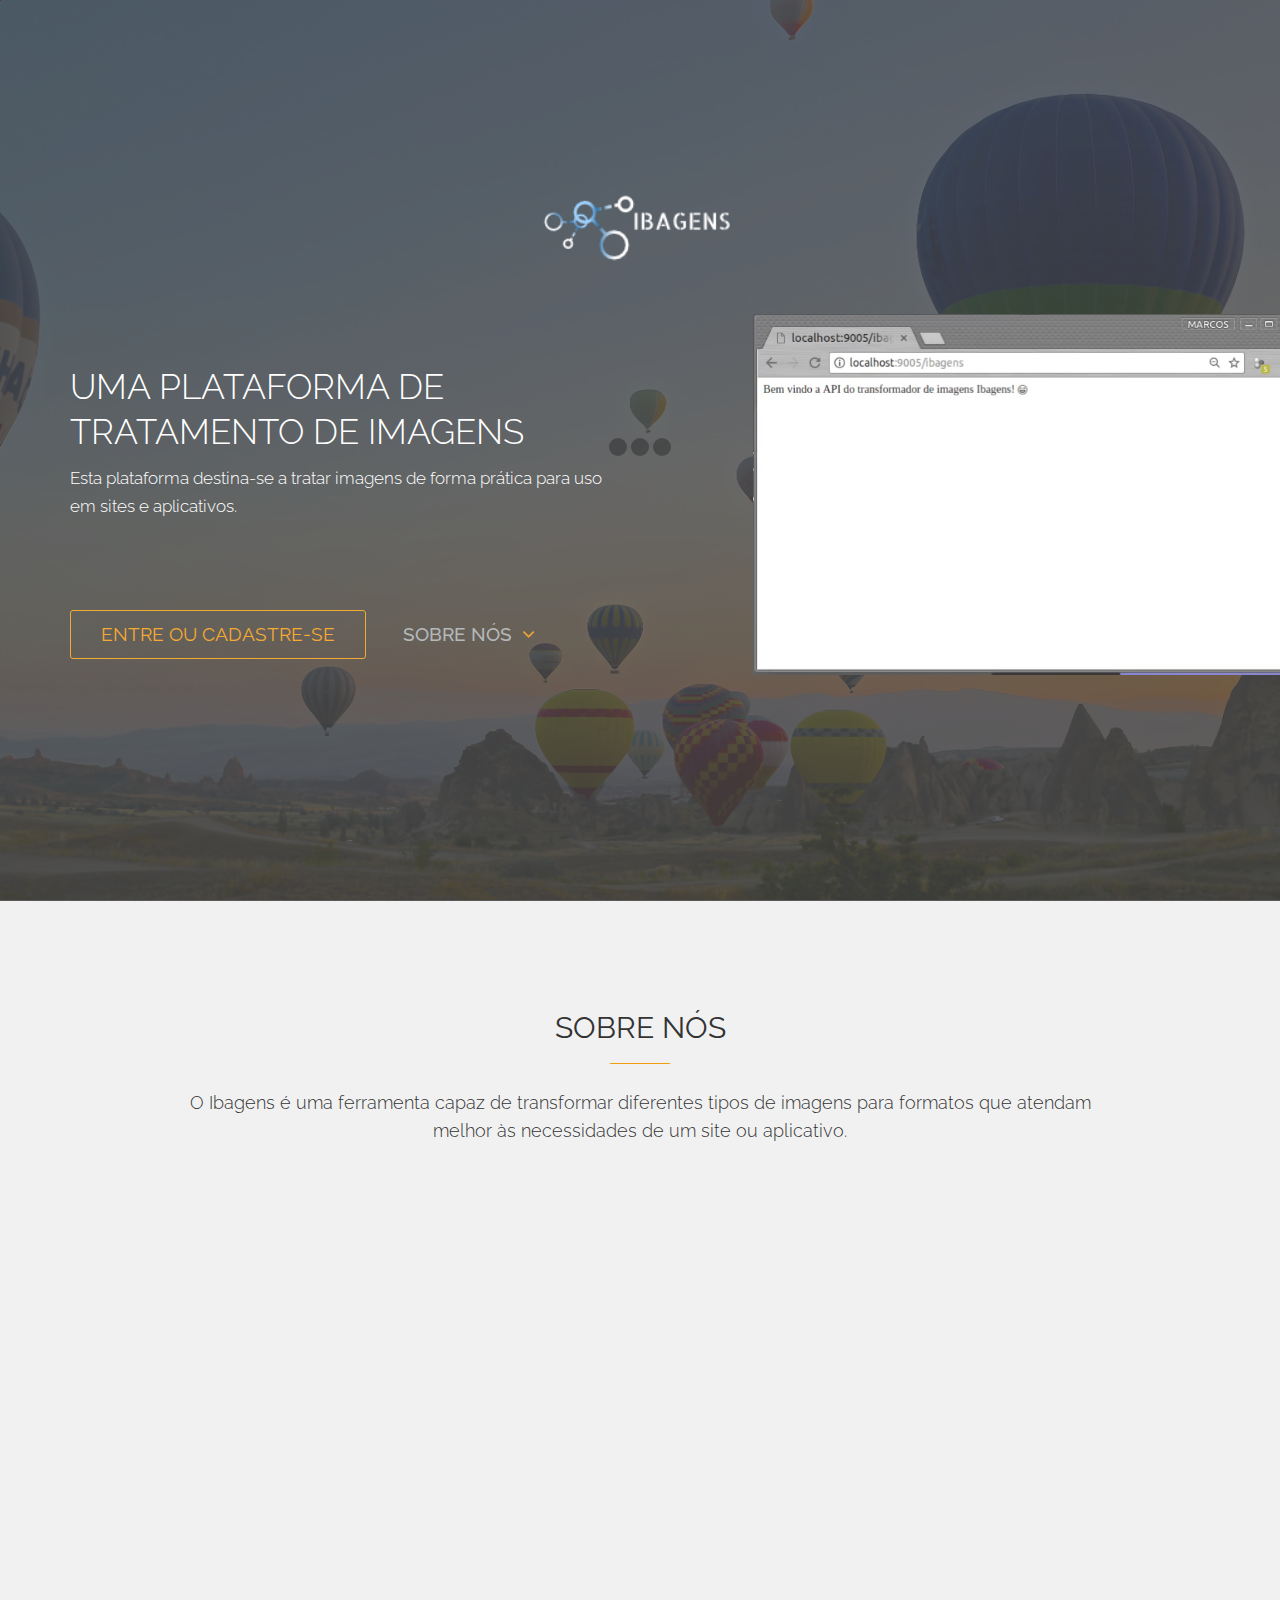
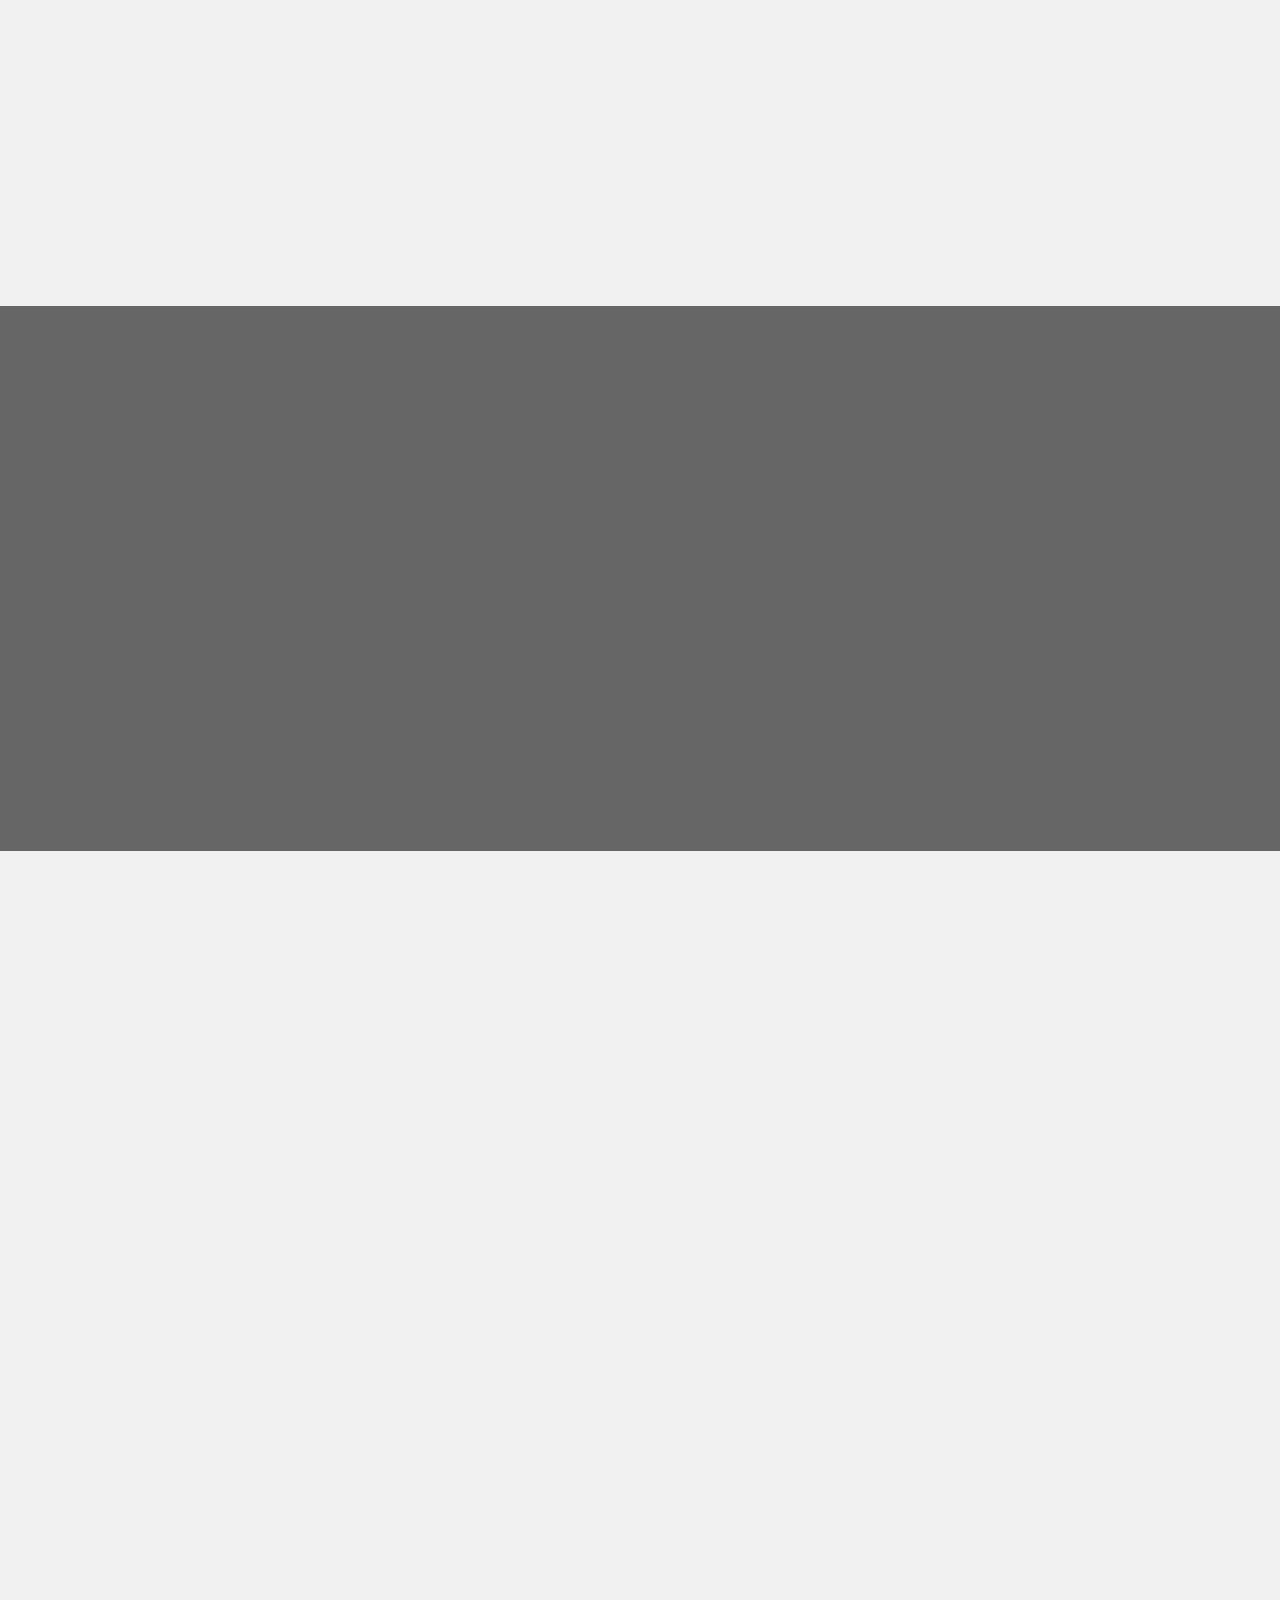
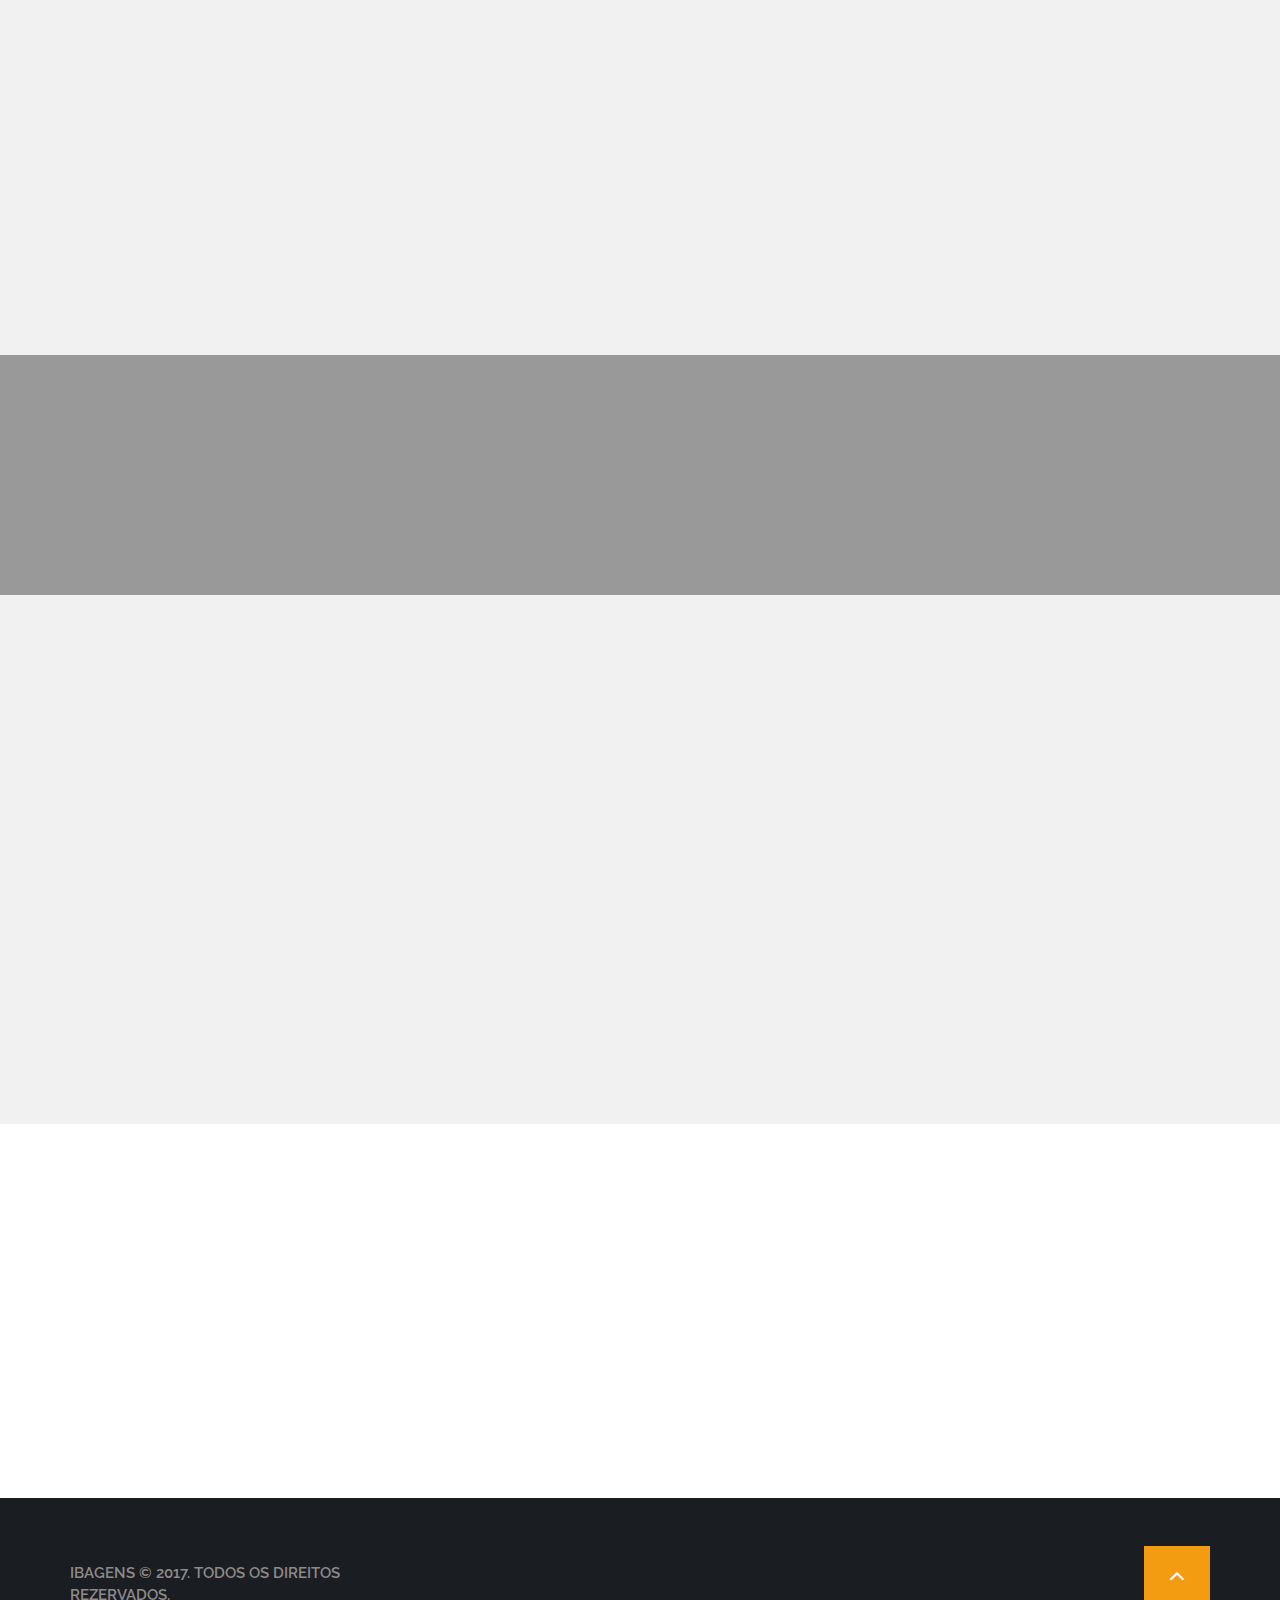
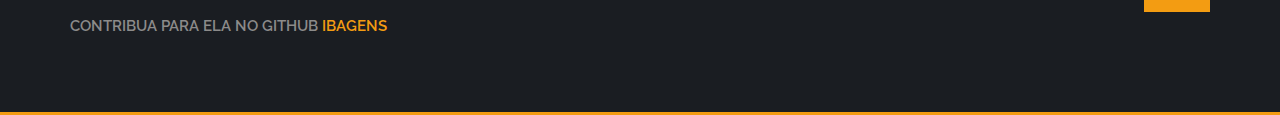
<file: index.html>
<!DOCTYPE html>
<html lang="en">
<!--
	Bent - Bootstrap Landing Page Template by Dcrazed
	Site: https://dcrazed.com/bent-app-landing-page-template/
	Free for personal and commercial use under GNU GPL 3.0 license.
-->

<head>
    <meta charset="utf-8">
    <meta http-equiv="X-UA-Compatible" content="IE=edge">
    <meta name="viewport" content="width=device-width, initial-scale=1">
    <title>Ibagens - Deixe seu site mais leve</title>
    <!-- Google Font -->
    <link href='https://fonts.googleapis.com/css?family=Raleway:500,600,700,800,900,400,300' rel='stylesheet' type='text/css'>

    <link href='https://fonts.googleapis.com/css?family=Source+Sans+Pro:300,400,600,700,900,300italic,400italic' rel='stylesheet' type='text/css'>
    <!-- Bootstrap -->
    <link href="css/bootstrap.min.css" rel="stylesheet">

    <!-- Owl Carousel Assets -->
    <link href="css/owl.carousel.css" rel="stylesheet">
    <link href="css/owl.theme.css" rel="stylesheet">


    <!-- Pixeden Icon Font -->
    <link rel="stylesheet" href="css/Pe-icon-7-stroke.css">

    <!-- Font Awesome -->
    <link href="css/font-awesome.min.css" rel="stylesheet">


    <!-- PrettyPhoto -->
    <link href="css/prettyPhoto.css" rel="stylesheet">
    
    <!-- Favicon -->
    <link rel="shortcut icon" type="image/x-icon" href="favicon.ico" />

    <!-- Style -->
    <link href="css/style.css" rel="stylesheet">

    <link href="css/animate.css" rel="stylesheet">
    <!-- Responsive CSS -->
    <link href="css/responsive.css" rel="stylesheet">
    <!-- HTML5 Shim and Respond.js IE8 support of HTML5 elements and media queries -->
    <!-- WARNING: Respond.js doesn't work if you view the page via file:// -->
    <!--[if lt IE 9]>
	  <script src="https://oss.maxcdn.com/libs/html5shiv/3.7.0/html5shiv.js"></script>
	  <script src="https://oss.maxcdn.com/libs/respond.js/1.4.2/respond.min.js"></script>
	<![endif]-->
</head>

<body ng-app="ibagens" ng-controller="ibagensCtrl" >
    <!-- PRELOADER -->
    <div class="spn_hol">
        <div class="spinner">
            <div class="bounce1"></div>
            <div class="bounce2"></div>
            <div class="bounce3"></div>
        </div>
    </div>

 <!-- END PRELOADER -->

 <!-- =========================
     START ABOUT US SECTION
============================== -->
    <section class="header parallax home-parallax page" id="HOME">
        <h2></h2>
        <div class="section_overlay">
            <nav class="navbar navbar-default navbar-fixed-top" role="navigation">
                <div class="container">
                    <!-- Brand and toggle get grouped for better mobile display -->
                    <div class="navbar-header">
                        <button type="button" class="navbar-toggle collapsed" data-toggle="collapse" data-target="#bs-example-navbar-collapse-1">
                            <span class="sr-only">Toggle navigation</span>
                            <span class="icon-bar"></span>
                            <span class="icon-bar"></span>
                            <span class="icon-bar"></span>
                        </button>
                        <a class="navbar-brand" href="#">
                            <img src="images/a190ba94-7ea6-4766-b2cf-e29d115becac.png" alt="Logo">
                        </a>
                    </div>
                    <!-- Collect the nav links, forms, and other content for toggling -->
                    <div class="collapse navbar-collapse" id="bs-example-navbar-collapse-1">
                        <ul class="nav navbar-nav navbar-right">
                            <!-- NAV -->
                            <li><a href="#HOME">INICIO</a> </li>
                            <li><a href="#ABOUT">SOBRE</a> </li>
                            <li><a href="#FEATURES">FUNÇÕES</a></li>
                            <!--<li><a href="#SCREENS">DEMONSTRAÇÕES</a> </li>-->
                            <!--<li><a href="#DOWNLOAD">DOWNLOAD </a> </li>-->
                            <li><a href="#CONTACT"> CADASTRE-SE </a> </li>
                            <li><a data-toggle="modal" data-target="#login-modal" > ENTRAR </a> </li>
                        </ul>
                    </div>
                    <!-- /.navbar-collapse -->
                </div>
                <!-- /.container- -->
            </nav>

            <div class="container home-container">
                <div class="row">
                    <div class="col-md-12">
                        <div class="logo text-center">
                                <!-- LOGO -->
                            <img width="250" src="images/a190ba94-7ea6-4766-b2cf-e29d115becac.png" alt="">
                        </div>
                    </div>
                </div>
                <div class="row">
                    <div class="col-md-6 col-sm-6">
                        <div class="home_text">
                            <!-- TITLE AND DESC -->
                            <h1>Uma plataforma de tratamento de imagens</h1>
                            <p>
                                Esta plataforma destina-se a tratar imagens de forma prática para uso em sites e aplicativos.
                            </p>
                            <div class="download-btn">
                                <a class="btn home-btn wow fadeInLeft" href="#CONTACT">Entre ou cadastre-se</a>
                                <a class="tuor btn wow fadeInRight" href="#ABOUT">Sobre nós <i class="fa fa-angle-down"></i></a>
                            </div>
                        </div>
                    </div>
                    <div class="col-md-4 col-md-offset-1 col-sm-4">
                        <div class="home-iphone">
                            <video id="video" width="550" loop src="video/video.mp4">
                        </div>
                    </div>
                </div>
            </div>
        </div>
    </section>

    <!-- END HEADER SECTION -->

    <!-- =========================
         START ABOUT US SECTION
         ============================== -->

    <section class="about page" id="ABOUT">
        <div class="container">
            <div class="row">
                <div class="col-md-10 col-md-offset-1">
                    <!-- ABOUT US SECTION TITLE-->
                    <div class="section_title">
                        <h2>Sobre nós</h2>
                        <p>
                            O Ibagens é uma ferramenta capaz de transformar diferentes tipos de imagens para formatos que atendam melhor às necessidades de um site ou aplicativo.                        </p>
                    </div>
                </div>

            </div>
        </div>
        <div class="inner_about_area">
            <div class="container">
                <div class="row">
                    <div class="col-md-6">
                        <div class="about_phone wow fadeInLeft" data-wow-duration="1s" data-wow-delay=".5s">
                        <!-- PHONE -->
                            <img src="images/ideias.png" alt="">
                        </div>
                    </div>
                    <div class="col-md-6  wow fadeInRight" data-wow-duration="1s" data-wow-delay=".5s">
                        <!-- TITLE -->
                        <div class="inner_about_title">
                            <h2>O que podemos fazer <br> para sua aplicação</h2>
                            <p>.</p>
                        </div>
                        <div class="inner_about_desc">

                            <!-- SINGLE DESC -->
                            <div class="single_about_area fadeInUp wow" data-wow-duration=".5s" data-wow-delay="1s">
                                <!-- ICON -->
                                <div><i class="pe-7s-upload"></i></div>
                                <!-- HEADING DESCRIPTION -->
                                <h3>UPLOAD DE IMAGENS</h3>
                                <p>Carregue imagens de segurança ou qualquer outro arquivo, em qualquer escala de qualquer fonte. API para upload rápido diretamente dos navegadores de seus usuários ou aplicativos para dispositivos móveis.</p>
                            </div>
                            <!-- END SINGLE DESC -->


                            <!-- SINGLE DESC -->
                            <div class="single_about_area fadeInUp wow" data-wow-duration=".5s" data-wow-delay="1.5s">
                                <!-- ICON -->
                                <div><i class="pe-7s-tools"></i></div>
                                <!-- HEADING DESCRIPTION -->
                                <h3>MANIPULAÇÃO DE IMAGEM</h3>
                                <p>Manipule suas imagens dinamicamente para se adequar a qualquer design gráfico. Aplica efeitos, redimensionamento, corte, detecção de rosto, marcas d'água e toneladas de recursos de processamento de imagem.</p>
                            </div>
                            <!-- END SINGLE DESC -->



                            <!-- SINGLE DESC -->
                            <div class="single_about_area fadeInUp wow" data-wow-duration=".5s" data-wow-delay="2s">
                                <!-- ICON -->
                                <div><i class="pe-7s-photo-gallery"></i></div>
                                <!-- HEADING DESCRIPTION -->
                                <h3>ARMAZENAMENTO NA NÚVEM</h3>
                                <p>Armazene tantas imagens quanto necessário. Nosso serviço de hospedagem de imagens armazena imagens de forma privada e segura.</p>
                            </div>
                            <!-- END SINGLE DESC -->

                        </div>
                    </div>
                </div>
            </div>
        </div>

        <!--<div class="video_area">-->
            <!--<div class="container">-->
                <!--<div class="row">-->
                    <!--<div class="col-md-6 wow fadeInLeftBig">-->
                    <!--&lt;!&ndash; VIDEO LEFT TITLE &ndash;&gt;-->
                        <!--<div class="video_title">-->
                            <!--<h2>Best App <br>in the market</h2>-->
                            <!--<p>Lorem ipsum dolor sit amet, consectetur adipisicing elit, sed do eiusmod tempor incididunt ut labore et dolore magna aliqua. Ut enim ad minim veniam, quis nostrud exercitation ullamco laboris nisi ut aliquip</p>-->
                        <!--</div>-->
                        <!--<div class="video-button">-->
                            <!--&lt;!&ndash; BUTTON &ndash;&gt;-->
                            <!--<a class="btn btn-primary btn-video" href="#FEATURES" role="button">Features</a>-->
                        <!--</div>-->
                    <!--</div>-->
                    <!--<div class="col-md-6 wow fadeInRightBig">-->
                         <!--&lt;!&ndash; VIDEO &ndash;&gt;-->
                        <!--<div class="video">-->
                            <!--<iframe src="https://player.vimeo.com/video/88209254?title=0&amp;byline=0&amp;portrait=0&amp;color=cc0000" width="560" height="315"></iframe>-->
                        <!--</div>-->
                    <!--</div>-->
                <!--</div>-->
            <!--</div>-->
        <!--</div>-->
    </section>
    <!-- End About Us -->




 <!-- =========================
     START TESTIMONIAL SECTION
============================== -->

    <section id="TESTIMONIAL" class="testimonial parallax">
        <div class="section_overlay">
            <div class="container">
                <div class="row">
                    <div class="col-md-12 wow bounceInDown">
                        <div id="carousel-example-caption-testimonial" class="carousel slide" data-ride="carousel">
                            <!-- Indicators -->
                            <!--<ol class="carousel-indicators">-->
                                <!--<li data-target="#carousel-example-caption-testimonial" data-slide-to="0" class="active"></li>-->
                                <!--&lt;!&ndash;<li data-target="#carousel-example-caption-testimonial" data-slide-to="1"></li>&ndash;&gt;-->
                                <!--&lt;!&ndash;<li data-target="#carousel-example-caption-testimonial" data-slide-to="2"></li>&ndash;&gt;-->
                            <!--</ol>-->

                            <!-- Wrapper for slides -->
                            <div class="carousel-inner">
                                <div class="item active">
                                    <div class="container">
                                        <div class="row">
                                            <div class="col-md-12 text-center">
                                                <!-- IMAGE -->
                                                <img width="130" src="images/marcos_n.jpg" alt="">
                                                <div class="testimonial_caption">
                                                   <!-- DESCRIPTION -->  
                                                    <h2>Marcos Soares</h2>
                                                    <h4><span>Desenvolvedor Web - </span> <a onclick="window.open('http://teewa.com.br')" >Teewa</a></h4>
                                                    <p>“Não deixe pra amanhã o que você deveria ter feito semana passada.”</p>
                                                </div>
                                            </div>
                                        </div>
                                    </div>
                                </div>
                            </div>
                        </div>
                    </div>
                </div>
            </div>
        </div>
    </section>



    <!-- END TESTIMONIAL SECTION -->



<!-- =========================
     START FEATURES
============================== -->
    <section id="FEATURES" class="features page">
        <div class="container">
            <div class="row">
                <div class="col-md-10 col-md-offset-1">
                    <!-- FEATURES SECTION TITLE -->
                    <div class="section_title wow fadeIn" data-wow-duration="1s">
                        <h2>Funções</h2>
                        <p> Veja algumas das funções oferecidas pela API.</p>
                    </div>
                    <!-- END FEATURES SECTION TITLE -->
                </div>
            </div>
        </div>

        <div class="feature_inner">
            <div class="container">
                <div class="row">
                    <div class="col-md-4 right_no_padding wow fadeInLeft" data-wow-duration="1s">
                        <!-- FEATURE -->

                        <div class="left_single_feature">
                            <!-- ICON -->
                            <div><span class="pe-7s-like"></span></div>

                            <!-- FEATURE HEADING AND DESCRIPTION -->
                            <h3>Redimensionamento<span>/</span></h3>
                            <p>Altera o tamanho da imagem de forma que os pixels da imagem original sejam modificados para ficar dentro das novas limitações solicitadas, isso quebra os a os aspectos originais da imagem.</p>
                        </div>

                        <!-- END SINGLE FEATURE -->


                        <!-- FEATURE -->
                        <div class="left_single_feature">
                            <!-- ICON -->
                            <div><span class="pe-7s-science"></span></div>

                            <!-- FEATURE HEADING AND DESCRIPTION -->
                            <h3>Recorte<span>/</span></h3>
                            <p>Realizar corte nas dimensões especificadas, a partir do centro é possível obter apenas a região correspondente às dimensões passadas.</p>
                        </div>
                        <!-- END SINGLE FEATURE -->


                        <!-- FEATURE -->
                        <div class="left_single_feature">
                            <!-- ICON -->
                            <div><span class="pe-7s-look"></span></div>

                            <!-- FEATURE HEADING AND DESCRIPTION -->
                            <h3>Circular<span>/</span></h3>
                            <p>Retorna uma versão circular da imagem requisitada.</p>
                        </div>
                        <!-- END SINGLE FEATURE -->

                    </div>
                    <div class="col-md-4">
                        <div class="feature_iphone">
                            <!-- FEATURE PHONE IMAGE -->
                            <img class="wow bounceIn" data-wow-duration="1s" src="images/iPhone02.png" alt="">
                        </div>
                    </div>
                    <div class="col-md-4 left_no_padding wow fadeInRight" data-wow-duration="1s">

                        <!-- FEATURE -->
                        <div class="right_single_feature">
                            <!-- ICON -->
                            <div><span class="pe-7s-monitor"></span></div>

                            <!-- FEATURE HEADING AND DESCRIPTION -->
                            <h3><span>/</span>Escala de cinza</h3>
                            <p>Aplica um filtro cinza sobre a imagem, isso é feito através do parâmetro gray na requisição. É possível combinar esse filtro com qualquer outra transformação, por exemplo, a partir de um crop.</p>
                        </div>
                        <!-- END SINGLE FEATURE -->


                        <!-- FEATURE -->
                        <div class="right_single_feature">
                            <!-- ICON -->
                            <div><span class="pe-7s-phone"></span></div>

                            <!-- FEATURE HEADING AND DESCRIPTION -->
                            <h3><span>/</span>Borrão</h3>
                            <p>Retorna uma imagem contendo apenas o padrão de cores da imagem original e com a menor tamanho possivel.</p>
                        </div>
                        <!-- END SINGLE FEATURE -->


                        <!-- FEATURE -->
                        <div class="right_single_feature">
                            <!-- ICON -->
                            <div><span class="pe-7s-gleam"></span></div>

                            <!-- FEATURE HEADING AND DESCRIPTION -->
                            <h3><span>/</span>Foto a partir de nome informado</h3>
                            <p>Gera uma imagem default para uso em, por exemplo, perfis de usuários que não cadastram fotos.</p>
                        </div>
                        <!-- END SINGLE FEATURE -->
                    </div>
                </div>
            </div>
        </div>
    </section>
    <!-- END FEATURES SECTION -->



<!--&lt;!&ndash; =========================-->
     <!--START CALL TO ACTION-->
<!--============================== &ndash;&gt;-->
    <!--<div class="call_to_action">-->
        <!--<div class="container">-->
            <!--<div class="row wow fadeInLeftBig" data-wow-duration="1s">-->
                <!--<div class="col-md-9">-->
                    <!--<p>Lorem ipsum dolor sit amet, consectetur adipisicing elit, sed do eiusmod tempor incididunt ut labore et olore magna aliqua. Ut enim ad minim veniam, quis nostrud exercitation ullamco laboris nisi ut aliquip.</p>-->
                <!--</div>-->
                <!--<div class="col-md-3">-->
                    <!--<a class="btn btn-primary btn-action" href="#" role="button">Download Now</a>-->
                <!--</div>-->
            <!--</div>-->
        <!--</div>-->
    <!--</div>-->

    <!--&lt;!&ndash; END CALL TO ACTION &ndash;&gt;-->


<!--&lt;!&ndash; =========================-->
     <!--Start APPS SCREEN SECTION-->
<!--============================== &ndash;&gt;-->
    <!--<section class="apps_screen page" id="SCREENS">-->
            <!--<div class="container">-->
                <!--<div class="row">-->
                    <!--<div class="col-md-10 col-md-offset-1 wow fadeInBig" data-wow-duration="1s">-->
                        <!--&lt;!&ndash; APPS SCREEN TITLE &ndash;&gt;-->
                        <!--<div class="section_title">-->
                            <!--<h2>Screenshots</h2>-->
                            <!--<p>Lorem ipsum dolor sit amet, consectetur adipisicing elit, sed do eiusmod tempor incididunt ut labore et dolore magna aliqua. Ut enim ad minim veniam, quis nostrud exercitation ullamco laboris nisi ut aliquip.</p>                           -->
                        <!--</div>-->
                        <!--&lt;!&ndash; END APPS SCREEN TITLE &ndash;&gt;-->
                    <!--</div>-->
                <!--</div>-->
            <!--</div>-->

        <!--<div class="screen_slider">-->
            <!--<div id="demo" class="wow bounceInRight" data-wow-duration="1s">-->
                <!--<div id="owl-demo" class="owl-carousel">-->

                    <!--&lt;!&ndash; APPS SCREEN IMAGES &ndash;&gt;-->
                    <!--<div class="item">-->
                    <!--<a href="images/iphone04.png" rel="prettyPhoto[pp_gal]"><img src="images/iphone04.png" width="60" height="60" alt="APPS SCREEN" /></a>-->
                    <!--</div>-->
                    <!--<div class="item">-->
                        <!--<a href="images/iphone05.png" rel="prettyPhoto[pp_gal]"><img src="images/iphone05.png" width="60" height="60" alt="APPS SCREEN" /></a>-->
                    <!--</div>-->
                    <!--<div class="item">-->
                        <!--<a href="images/iphone06.png" rel="prettyPhoto[pp_gal]"><img src="images/iphone06.png" width="60" height="60" alt="APPS SCREEN" /></a>-->
                    <!--</div>-->
                    <!--<div class="item">-->
                        <!--<a href="images/iphone07.png" rel="prettyPhoto[pp_gal]"><img src="images/iphone07.png" width="60" height="60" alt="APPS SCREEN" /></a>-->
                    <!--</div>-->
                    <!--<div class="item">-->
                        <!--<a href="images/iphone08.png" rel="prettyPhoto[pp_gal]"><img src="images/iphone08.png" width="60" height="60" alt="APPS SCREEN" /></a>-->
                    <!--</div>-->
                    <!--<div class="item">-->
                        <!--<a href="images/iphone09.png" rel="prettyPhoto[pp_gal]"><img src="images/iphone09.png" width="60" height="60" alt="APPS SCREEN" /></a>-->
                    <!--</div>-->
                <!--</div>-->
            <!--</div>-->
        <!--</div>-->
    <!--</section>-->



    <!--&lt;!&ndash; ENS APPS SCREEN &ndash;&gt;-->





<!-- =========================
     Start FUN FACTS
============================== -->


    <section class="fun_facts parallax">
        <div class="section_overlay">
            <div class="container wow bounceInLeft" data-wow-duration="1s">
                <div class="row text-center">
                    <!--<div class="col-md-3">-->
                        <!--<div class="single_fun_facts">-->
                            <!--<i class="pe-7s-cloud-download"></i>-->
                            <!--<h2><span  class="counter_num">699</span> <span>+</span></h2>-->
                            <!--<p>Downloads</p>-->
                        <!--</div>-->
                    <!--</div>-->
                    <!--<div class="col-md-3">-->
                        <!--<div class="single_fun_facts">-->
                            <!--<i class="pe-7s-look"></i>-->
                            <!--<h2><span  class="counter_num">1999</span> <span>+</span></h2>-->
                            <!--<p>Likes</p>-->
                        <!--</div>-->
                    <!--</div>-->
                    <!--<div class="col-md-3">-->
                        <!--<div class="single_fun_facts">-->
                            <!--<i class="pe-7s-comment"></i>-->
                            <!--<h2><span  class="counter_num">199</span> <span>+</span></h2>-->
                            <!--<p>Feedbacks</p>-->
                        <!--</div>-->
                    <!--</div>-->
                    <!--<div class="col-md-3">-->
                        <!--<div class="single_fun_facts">-->
                            <!--<i class="pe-7s-cup"></i>-->
                            <!--<h2><span  class="counter_num">10</span> <span>+</span></h2>-->
                            <!--<p>Awards</p>-->
                        <!--</div>-->
                    <!--</div>-->
                </div>
            </div>
        </div>
    </section>

    <!--&lt;!&ndash; END FUN FACTS &ndash;&gt;-->




<!--&lt;!&ndash; =========================-->
     <!--START DOWNLOAD NOW -->
<!--============================== &ndash;&gt;-->
    <!--<section class="download page" id="DOWNLOAD">-->
        <!--<div class="container">-->
            <!--<div class="row">-->
                <!--<div class="col-md-10 col-md-offset-1">-->
                    <!--&lt;!&ndash; DOWNLOAD NOW SECTION TITLE &ndash;&gt;-->
                    <!--<div class="section_title">-->
                        <!--<h2>download now</h2>-->
                        <!--<p>Lorem ipsum dolor sit amet, consectetur adipisicing elit, sed do eiusmod tempor incididunt ut labore et dolore magna aliqua. Ut enim ad minim veniam, quis nostrud exercitation ullamco laboris nisi ut aliquip.</p>-->
                    <!--</div>-->
                    <!--&lt;!&ndash;END DOWNLOAD NOW SECTION TITLE &ndash;&gt;-->
                <!--</div>-->
            <!--</div>-->
        <!--</div>-->

        <!--<div class="container">-->
            <!--<div class="row">-->
                <!--<div class="col-md-8 col-md-offset-2">-->
                    <!--<div class="download_screen text-center wow fadeInUp" data-wow-duration="1s">-->
                        <!--<img src="images/download_screen.png" alt="">-->
                    <!--</div>-->
                <!--</div>-->
            <!--</div>-->
        <!--</div>-->

        <!--<div class="available_store">-->
            <!--<div class="container  wow bounceInRight" data-wow-duration="1s">-->
                <!--<div class="col-md-6">-->
                    <!--<div class="available_title">-->
                        <!--<h2>Available on</h2>-->
                        <!--<p>Sed do eiusmod tempor incididunt ut labore et dolore magna aliqua. </p>-->
                    <!--</div>-->
                <!--</div>-->

                <!--&lt;!&ndash; DOWNLOADABLE STORE &ndash;&gt;-->
                <!--<div class="col-md-6">-->
                    <!--<div class="row">-->
                        <!--<a href="">-->
                            <!--<div class="col-md-4 no_padding">-->
                                <!--<div class="single_store">-->
                                    <!--<i class="fa fa-apple"></i>-->
                                    <!--<div class="store_inner">-->
                                        <!--<h2>iOS</h2>-->
                                    <!--</div>-->
                                <!--</div>-->
                            <!--</div>-->
                        <!--</a>-->
                        <!--<div class="col-md-4 no_padding">-->
                            <!--<a href="">-->
                                <!--<div class="single_store">-->
                                    <!--<i class="fa fa-android"></i>-->
                                    <!--<div class="store_inner">-->
                                        <!--<h2>ANDROID</h2>-->
                                    <!--</div>-->
                                <!--</div>-->
                            <!--</a>-->
                        <!--</div>-->
                        <!--<div class="col-md-4 no_padding">-->
                            <!--<a href="">-->
                                <!--<div class="single_store last">-->
                                    <!--<i class="fa fa-windows"></i>-->
                                    <!--<div class="store_inner">-->
                                        <!--<h2>WINDOWS</h2>-->
                                    <!--</div>-->
                                <!--</div>-->
                            <!--</a>-->
                        <!--</div>-->
                    <!--</div>-->
                <!--</div>-->
                <!--&lt;!&ndash; END DOWNLOADABLE STORE &ndash;&gt;-->
            <!--</div>-->
        <!--</div>-->
    <!--</section>-->
    <!--&lt;!&ndash; END DOWNLOAD &ndash;&gt;-->

<!-- =========================
     START CONTCT FORM AREA
============================== -->
    <section class="contact page" id="CONTACT">
        <div class="section_overlay">
            <div class="container">
                <div class="col-md-10 col-md-offset-1 wow bounceIn">
                    <!-- Start Contact Section Title-->
                    <div class="section_title">
                        <h2>Cadastre-se</h2>
                        <p>Comece agora mesmo a utilziar a plataforma, a versão atual é uma versão de testes, por isso se encontra disponível de forma gratuita.</p>
                    </div>
                </div>
            </div>

            <div class="contact_form wow bounceIn">
                <div class="container">
                <!-- CONTACT FORM starts here, Go to contact.php and add your email ID, thats it.-->
                    <div class="row">
                        <div class="col-md-8">
                            <input type="text" class="form-control" ng-model="nome" placeholder="Nome">
                            <input type="email" class="form-control" ng-model="email" placeholder="E-mail">
                            <input type="password" class="form-control" ng-model="senha" placeholder="Senha">
                        </div>

                        <div class="col-md-4" align="center">
                            <button type="button" ng-click="cadastro(nome, email, senha)" class="btn btn-default submit-btn form_submit">Cadastrar-se</button>
                            <br> OU <br>
                            <button data-toggle="modal" data-target="#login-modal" id="login"; class="btn btn-default submit-btn">Entrar</button>
                        </div>
                    </div>
                <!-- END FORM -->
                </div>
            </div>


            <!--<div class="container">-->
                <!--<div class="row">-->
                    <!--<div class="col-md-12 wow bounceInLeft">-->
                        <!--<div class="social_icons">-->
                            <!--<ul>-->
                                <!--<li><a href=""><i class="fa fa-facebook"></i></a>-->
                                <!--</li>-->
                                <!--<li><a href=""><i class="fa fa-twitter"></i></a>-->
                                <!--</li>-->
                                <!--<li><a href=""><i class="fa fa-dribbble"></i></a>-->
                                <!--</li>-->
                                <!--<li><a href=""><i class="fa fa-behance"></i></a>-->
                                <!--</li>-->
                                <!--<li><a href=""><i class="fa fa-youtube-play"></i></a>-->
                                <!--</li>-->
                            <!--</ul>-->
                        <!--</div>-->
                    <!--</div>-->
                <!--</div>-->
            <!--</div>-->
        </div>
    </section>
    <!-- END CONTACT -->
    <div class="modal fade" id="login-modal" role="dialog" aria-labelledby="myModalLabel" aria-hidden="true">
        <div class="modal-dialog">
            <div class="loginmodal-container">
                <h1>Entrar</h1><br>
                <form>
                    <input class="form-control" type="text" ng-model="email2" name="user" placeholder="Username">
                    <input class="form-control" type="password" ng-model="senha2" name="pass" placeholder="Password">
                </form>
                <button ng-click="entrar(email2, senha2)" class="btn btn-default submit-btn" value="Login">Login<button>
            </div>
        </div>
    </div>
<!-- =========================
     Start Subscription Form 
============================== -->



    <section class="subscribe parallax subscribe-parallax" data-stellar-background-ratio="0.6" data-stellar-vertical-offset="20">
        <div class="section_overlay wow lightSpeedIn">
            <div class="container">
                <div class="row">
                    <div class="col-md-10 col-md-offset-1">

                        <!-- Start Subscribe Section Title -->
                        <div class="section_title">
                            <h2>Justificativa</h2>
                            <p>Esta plataforma foi desenvolvida para aplicar a integração dos conhecimentos obtidos no curso de Sitemas de Informação, na Universidade Federal do Amazomas, afim de ser apresentado em uma monográfia.</p>
                        </div>
                        <!-- End Subscribe Section Title -->
                    </div>
                </div>
            </div>

            <!--<div class="container">-->
                <!--<div class="row  wow lightSpeedIn">-->
                    <!--<div class="col-md-6 col-md-offset-3">-->
                        <!--&lt;!&ndash; SUBSCRIPTION SUCCESSFUL OR ERROR MESSAGES &ndash;&gt;-->
                        <!--<div class="subscription-success"></div>-->
                        <!--<div class="subscription-error"></div>-->
                        <!--&lt;!&ndash; Check this topic on how to add email subscription list, http://kb.mailchimp.com/lists/signup-forms/host-your-own-signup-forms &ndash;&gt;-->
                        <!--<form id="mc-form" action="https://designscrazed.us8.list-manage.com/subscribe/post" method="POST" class="subscribe_form">                         -->
                        <!--<input type="hidden" name="u" value="6908378c60c82103f3d7e8f1c">-->
                        <!--<input type="hidden" name="id" value="8c5074025d">-->
                            <!--<div class="form-group">-->
                                <!--&lt;!&ndash; EMAIL INPUT BOX &ndash;&gt;-->
                                <!--<input type="email" autocapitalize="off" autocorrect="off" name="MERGE0" class="required email form-control" id="mce-EMAIL" placeholder="Enter Email Address" value="" >                                 -->
                            <!--</div>-->
                                <!--&lt;!&ndash; SUBSCRIBE BUTTON &ndash;&gt;-->
                            <!--<button type="submit" class="btn btn-default subs-btn">Submit</button>-->
                        <!--</form>-->


                    <!--</div>-->
                <!--</div>-->
            <!--</div>-->
        </div>
    </section>

    <!-- END SUBSCRIPBE FORM -->


<!-- =========================
     FOOTER 
============================== -->

    <section class="copyright">
        <h2></h2>
        <div class="container">
            <div class="row">
                <div class="col-md-6">
                    <div class="copy_right_text">
                    <!-- COPYRIGHT TEXT -->
                        <p>Ibagens &copy; 2017. Todos os direitos rezervados.</p>
                        <p>contribua para ela no github <a href="https://github.com/mrcssoares/ibagens">Ibagens</a></p>
                    </div>
                     
                </div>

                <div class="col-md-6">
                    <div class="scroll_top">
                        <a href="#HOME"><i class="fa fa-angle-up"></i></a>
                    </div>
                </div>
            </div>
        </div>
    </section>
    <!-- END FOOTER -->


<!-- =========================
     SCRIPTS 
============================== -->


    <script src="js/angular/angular.js"></script>
    <script src="js/jquery.min.js"></script>
    <script src="js/bootstrap.min.js"></script>
    <script src="js/owl.carousel.js"></script>
    <script src="js/jquery.fitvids.js"></script>
    <script src="js/smoothscroll.js"></script>
    <script src="js/jquery.parallax-1.1.3.js"></script>
    <script src="js/jquery.prettyPhoto.js"></script>
    <script src="js/jquery.ajaxchimp.min.js"></script>
    <script src="js/jquery.ajaxchimp.langs.js"></script>
    <script src="js/wow.min.js"></script>
    <script src="js/waypoints.min.js"></script>
    <script src="js/jquery.counterup.min.js"></script>
    <script src="js/script.js"></script>
    <script src="js/app.js"></script>


</body>


</html>
</file>
<file: css/Pe-icon-7-stroke.css>
@font-face {
	font-family: 'Pe-icon-7-stroke';
	src:url('../fonts/Pe-icon-7-stroke.eot?d7yf1v');
	src:url('../fonts/Pe-icon-7-stroke.eot?#iefixd7yf1v') format('embedded-opentype'),
		url('../fonts/Pe-icon-7-stroke.woff?d7yf1v') format('woff'),
		url('../fonts/Pe-icon-7-stroke.ttf?d7yf1v') format('truetype'),
		url('../fonts/Pe-icon-7-stroke.svg?d7yf1v#Pe-icon-7-stroke') format('svg');
	font-weight: normal;
	font-style: normal;
}

[class^="pe-7s-"], [class*=" pe-7s-"] {
	font-family: 'Pe-icon-7-stroke';
	speak: none;
	font-style: normal;
	font-weight: normal;
	font-variant: normal;
	text-transform: none;
	line-height: 1;

	/* Better Font Rendering =========== */
	-webkit-font-smoothing: antialiased;
	-moz-osx-font-smoothing: grayscale;
}

.pe-7s-album:before {
	content: "\e6aa";
}
.pe-7s-arc:before {
	content: "\e6ab";
}
.pe-7s-back-2:before {
	content: "\e6ac";
}
.pe-7s-bandaid:before {
	content: "\e6ad";
}
.pe-7s-car:before {
	content: "\e6ae";
}
.pe-7s-diamond:before {
	content: "\e6af";
}
.pe-7s-door-lock:before {
	content: "\e6b0";
}
.pe-7s-eyedropper:before {
	content: "\e6b1";
}
.pe-7s-female:before {
	content: "\e6b2";
}
.pe-7s-gym:before {
	content: "\e6b3";
}
.pe-7s-hammer:before {
	content: "\e6b4";
}
.pe-7s-headphones:before {
	content: "\e6b5";
}
.pe-7s-helm:before {
	content: "\e6b6";
}
.pe-7s-hourglass:before {
	content: "\e6b7";
}
.pe-7s-leaf:before {
	content: "\e6b8";
}
.pe-7s-magic-wand:before {
	content: "\e6b9";
}
.pe-7s-male:before {
	content: "\e6ba";
}
.pe-7s-map-2:before {
	content: "\e6bb";
}
.pe-7s-next-2:before {
	content: "\e6bc";
}
.pe-7s-paint-bucket:before {
	content: "\e6bd";
}
.pe-7s-pendrive:before {
	content: "\e6be";
}
.pe-7s-photo:before {
	content: "\e6bf";
}
.pe-7s-piggy:before {
	content: "\e6c0";
}
.pe-7s-plugin:before {
	content: "\e6c1";
}
.pe-7s-refresh-2:before {
	content: "\e6c2";
}
.pe-7s-rocket:before {
	content: "\e6c3";
}
.pe-7s-settings:before {
	content: "\e6c4";
}
.pe-7s-shield:before {
	content: "\e6c5";
}
.pe-7s-smile:before {
	content: "\e6c6";
}
.pe-7s-usb:before {
	content: "\e6c7";
}
.pe-7s-vector:before {
	content: "\e6c8";
}
.pe-7s-wine:before {
	content: "\e6c9";
}
.pe-7s-cloud-upload:before {
	content: "\e68a";
}
.pe-7s-cash:before {
	content: "\e68c";
}
.pe-7s-close:before {
	content: "\e680";
}
.pe-7s-bluetooth:before {
	content: "\e68d";
}
.pe-7s-cloud-download:before {
	content: "\e68b";
}
.pe-7s-way:before {
	content: "\e68e";
}
.pe-7s-close-circle:before {
	content: "\e681";
}
.pe-7s-id:before {
	content: "\e68f";
}
.pe-7s-angle-up:before {
	content: "\e682";
}
.pe-7s-wristwatch:before {
	content: "\e690";
}
.pe-7s-angle-up-circle:before {
	content: "\e683";
}
.pe-7s-world:before {
	content: "\e691";
}
.pe-7s-angle-right:before {
	content: "\e684";
}
.pe-7s-volume:before {
	content: "\e692";
}
.pe-7s-angle-right-circle:before {
	content: "\e685";
}
.pe-7s-users:before {
	content: "\e693";
}
.pe-7s-angle-left:before {
	content: "\e686";
}
.pe-7s-user-female:before {
	content: "\e694";
}
.pe-7s-angle-left-circle:before {
	content: "\e687";
}
.pe-7s-up-arrow:before {
	content: "\e695";
}
.pe-7s-angle-down:before {
	content: "\e688";
}
.pe-7s-switch:before {
	content: "\e696";
}
.pe-7s-angle-down-circle:before {
	content: "\e689";
}
.pe-7s-scissors:before {
	content: "\e697";
}
.pe-7s-wallet:before {
	content: "\e600";
}
.pe-7s-safe:before {
	content: "\e698";
}
.pe-7s-volume2:before {
	content: "\e601";
}
.pe-7s-volume1:before {
	content: "\e602";
}
.pe-7s-voicemail:before {
	content: "\e603";
}
.pe-7s-video:before {
	content: "\e604";
}
.pe-7s-user:before {
	content: "\e605";
}
.pe-7s-upload:before {
	content: "\e606";
}
.pe-7s-unlock:before {
	content: "\e607";
}
.pe-7s-umbrella:before {
	content: "\e608";
}
.pe-7s-trash:before {
	content: "\e609";
}
.pe-7s-tools:before {
	content: "\e60a";
}
.pe-7s-timer:before {
	content: "\e60b";
}
.pe-7s-ticket:before {
	content: "\e60c";
}
.pe-7s-target:before {
	content: "\e60d";
}
.pe-7s-sun:before {
	content: "\e60e";
}
.pe-7s-study:before {
	content: "\e60f";
}
.pe-7s-stopwatch:before {
	content: "\e610";
}
.pe-7s-star:before {
	content: "\e611";
}
.pe-7s-speaker:before {
	content: "\e612";
}
.pe-7s-signal:before {
	content: "\e613";
}
.pe-7s-shuffle:before {
	content: "\e614";
}
.pe-7s-shopbag:before {
	content: "\e615";
}
.pe-7s-share:before {
	content: "\e616";
}
.pe-7s-server:before {
	content: "\e617";
}
.pe-7s-search:before {
	content: "\e618";
}
.pe-7s-film:before {
	content: "\e6a5";
}
.pe-7s-science:before {
	content: "\e619";
}
.pe-7s-disk:before {
	content: "\e6a6";
}
.pe-7s-ribbon:before {
	content: "\e61a";
}
.pe-7s-repeat:before {
	content: "\e61b";
}
.pe-7s-refresh:before {
	content: "\e61c";
}
.pe-7s-add-user:before {
	content: "\e6a9";
}
.pe-7s-refresh-cloud:before {
	content: "\e61d";
}
.pe-7s-paperclip:before {
	content: "\e69c";
}
.pe-7s-radio:before {
	content: "\e61e";
}
.pe-7s-note2:before {
	content: "\e69d";
}
.pe-7s-print:before {
	content: "\e61f";
}
.pe-7s-network:before {
	content: "\e69e";
}
.pe-7s-prev:before {
	content: "\e620";
}
.pe-7s-mute:before {
	content: "\e69f";
}
.pe-7s-power:before {
	content: "\e621";
}
.pe-7s-medal:before {
	content: "\e6a0";
}
.pe-7s-portfolio:before {
	content: "\e622";
}
.pe-7s-like2:before {
	content: "\e6a1";
}
.pe-7s-plus:before {
	content: "\e623";
}
.pe-7s-left-arrow:before {
	content: "\e6a2";
}
.pe-7s-play:before {
	content: "\e624";
}
.pe-7s-key:before {
	content: "\e6a3";
}
.pe-7s-plane:before {
	content: "\e625";
}
.pe-7s-joy:before {
	content: "\e6a4";
}
.pe-7s-photo-gallery:before {
	content: "\e626";
}
.pe-7s-pin:before {
	content: "\e69b";
}
.pe-7s-phone:before {
	content: "\e627";
}
.pe-7s-plug:before {
	content: "\e69a";
}
.pe-7s-pen:before {
	content: "\e628";
}
.pe-7s-right-arrow:before {
	content: "\e699";
}
.pe-7s-paper-plane:before {
	content: "\e629";
}
.pe-7s-delete-user:before {
	content: "\e6a7";
}
.pe-7s-paint:before {
	content: "\e62a";
}
.pe-7s-bottom-arrow:before {
	content: "\e6a8";
}
.pe-7s-notebook:before {
	content: "\e62b";
}
.pe-7s-note:before {
	content: "\e62c";
}
.pe-7s-next:before {
	content: "\e62d";
}
.pe-7s-news-paper:before {
	content: "\e62e";
}
.pe-7s-musiclist:before {
	content: "\e62f";
}
.pe-7s-music:before {
	content: "\e630";
}
.pe-7s-mouse:before {
	content: "\e631";
}
.pe-7s-more:before {
	content: "\e632";
}
.pe-7s-moon:before {
	content: "\e633";
}
.pe-7s-monitor:before {
	content: "\e634";
}
.pe-7s-micro:before {
	content: "\e635";
}
.pe-7s-menu:before {
	content: "\e636";
}
.pe-7s-map:before {
	content: "\e637";
}
.pe-7s-map-marker:before {
	content: "\e638";
}
.pe-7s-mail:before {
	content: "\e639";
}
.pe-7s-mail-open:before {
	content: "\e63a";
}
.pe-7s-mail-open-file:before {
	content: "\e63b";
}
.pe-7s-magnet:before {
	content: "\e63c";
}
.pe-7s-loop:before {
	content: "\e63d";
}
.pe-7s-look:before {
	content: "\e63e";
}
.pe-7s-lock:before {
	content: "\e63f";
}
.pe-7s-lintern:before {
	content: "\e640";
}
.pe-7s-link:before {
	content: "\e641";
}
.pe-7s-like:before {
	content: "\e642";
}
.pe-7s-light:before {
	content: "\e643";
}
.pe-7s-less:before {
	content: "\e644";
}
.pe-7s-keypad:before {
	content: "\e645";
}
.pe-7s-junk:before {
	content: "\e646";
}
.pe-7s-info:before {
	content: "\e647";
}
.pe-7s-home:before {
	content: "\e648";
}
.pe-7s-help2:before {
	content: "\e649";
}
.pe-7s-help1:before {
	content: "\e64a";
}
.pe-7s-graph3:before {
	content: "\e64b";
}
.pe-7s-graph2:before {
	content: "\e64c";
}
.pe-7s-graph1:before {
	content: "\e64d";
}
.pe-7s-graph:before {
	content: "\e64e";
}
.pe-7s-global:before {
	content: "\e64f";
}
.pe-7s-gleam:before {
	content: "\e650";
}
.pe-7s-glasses:before {
	content: "\e651";
}
.pe-7s-gift:before {
	content: "\e652";
}
.pe-7s-folder:before {
	content: "\e653";
}
.pe-7s-flag:before {
	content: "\e654";
}
.pe-7s-filter:before {
	content: "\e655";
}
.pe-7s-file:before {
	content: "\e656";
}
.pe-7s-expand1:before {
	content: "\e657";
}
.pe-7s-exapnd2:before {
	content: "\e658";
}
.pe-7s-edit:before {
	content: "\e659";
}
.pe-7s-drop:before {
	content: "\e65a";
}
.pe-7s-drawer:before {
	content: "\e65b";
}
.pe-7s-download:before {
	content: "\e65c";
}
.pe-7s-display2:before {
	content: "\e65d";
}
.pe-7s-display1:before {
	content: "\e65e";
}
.pe-7s-diskette:before {
	content: "\e65f";
}
.pe-7s-date:before {
	content: "\e660";
}
.pe-7s-cup:before {
	content: "\e661";
}
.pe-7s-culture:before {
	content: "\e662";
}
.pe-7s-crop:before {
	content: "\e663";
}
.pe-7s-credit:before {
	content: "\e664";
}
.pe-7s-copy-file:before {
	content: "\e665";
}
.pe-7s-config:before {
	content: "\e666";
}
.pe-7s-compass:before {
	content: "\e667";
}
.pe-7s-comment:before {
	content: "\e668";
}
.pe-7s-coffee:before {
	content: "\e669";
}
.pe-7s-cloud:before {
	content: "\e66a";
}
.pe-7s-clock:before {
	content: "\e66b";
}
.pe-7s-check:before {
	content: "\e66c";
}
.pe-7s-chat:before {
	content: "\e66d";
}
.pe-7s-cart:before {
	content: "\e66e";
}
.pe-7s-camera:before {
	content: "\e66f";
}
.pe-7s-call:before {
	content: "\e670";
}
.pe-7s-calculator:before {
	content: "\e671";
}
.pe-7s-browser:before {
	content: "\e672";
}
.pe-7s-box2:before {
	content: "\e673";
}
.pe-7s-box1:before {
	content: "\e674";
}
.pe-7s-bookmarks:before {
	content: "\e675";
}
.pe-7s-bicycle:before {
	content: "\e676";
}
.pe-7s-bell:before {
	content: "\e677";
}
.pe-7s-battery:before {
	content: "\e678";
}
.pe-7s-ball:before {
	content: "\e679";
}
.pe-7s-back:before {
	content: "\e67a";
}
.pe-7s-attention:before {
	content: "\e67b";
}
.pe-7s-anchor:before {
	content: "\e67c";
}
.pe-7s-albums:before {
	content: "\e67d";
}
.pe-7s-alarm:before {
	content: "\e67e";
}
.pe-7s-airplay:before {
	content: "\e67f";
}
</file>
<file: css/prettyPhoto.css>
div.pp_default .pp_top,div.pp_default .pp_top .pp_middle,div.pp_default .pp_top .pp_left,div.pp_default .pp_top .pp_right,div.pp_default .pp_bottom,div.pp_default .pp_bottom .pp_left,div.pp_default .pp_bottom .pp_middle,div.pp_default .pp_bottom .pp_right{height:13px}
div.pp_default .pp_top .pp_left{background:transparent;}
div.pp_default .pp_top .pp_middle{background:transparent;}
div.pp_default .pp_top .pp_right{background:transparent;}
div.pp_default .pp_content .ppt{color:#f8f8f8}
div.pp_default .pp_content_container .pp_left{background:transparent;padding-left:13px}
div.pp_default .pp_content_container .pp_right{background:transparent;padding-right:13px}
div.pp_default .pp_next:hover{background:transparent;cursor:pointer}
div.pp_default .pp_previous:hover{background:transparent;cursor:pointer}
div.pp_default .pp_expand{background:transparent;cursor:pointer;width:28px;height:28px}
div.pp_default .pp_expand:hover{background:transparent;cursor:pointer}
div.pp_default .pp_contract{background:url(../images/prettyPhoto/default/sprite.png) 0 -84px no-repeat;cursor:pointer;width:28px;height:28px}
div.pp_default .pp_contract:hover{background:url(../images/prettyPhoto/default/sprite.png) 0 -113px no-repeat;cursor:pointer}
div.pp_default .pp_close{width:30px;height:30px;background:url(../images/prettyPhoto/default/sprite.png) 2px 1px no-repeat;cursor:pointer}
div.pp_default .pp_gallery ul li a{background:url(../images/prettyPhoto/default/default_thumb.png) center center #f8f8f8;border:1px solid #aaa}
div.pp_default .pp_social{margin-top:7px}
div.pp_default .pp_gallery a.pp_arrow_previous,div.pp_default .pp_gallery a.pp_arrow_next{position:static;left:auto}
div.pp_default .pp_nav .pp_play,div.pp_default .pp_nav .pp_pause{background:url(../images/prettyPhoto/default/sprite.png) -51px 1px no-repeat;height:30px;width:30px}
div.pp_default .pp_nav .pp_pause{background-position:-51px -29px}
div.pp_default a.pp_arrow_previous,div.pp_default a.pp_arrow_next{background:url(../images/prettyPhoto/default/sprite.png) -31px -3px no-repeat;height:20px;width:20px;margin:4px 0 0}
div.pp_default a.pp_arrow_next{left:52px;background-position:-82px -3px}
div.pp_default .pp_content_container .pp_details{margin-top:5px}
div.pp_default .pp_nav{clear:none;height:30px;width:110px;position:relative}
div.pp_default .pp_nav .currentTextHolder{font-family:Georgia;font-style:italic;color:#999;font-size:11px;left:75px;line-height:25px;position:absolute;top:2px;margin:0;padding:0 0 0 10px}
div.pp_default .pp_close:hover,div.pp_default .pp_nav .pp_play:hover,div.pp_default .pp_nav .pp_pause:hover,div.pp_default .pp_arrow_next:hover,div.pp_default .pp_arrow_previous:hover{opacity:0.7}
div.pp_default .pp_description{font-size:11px;font-weight:700;line-height:14px;margin:5px 50px 5px 0}
div.pp_default .pp_bottom .pp_left{background:transparent;}
div.pp_default .pp_bottom .pp_middle{background:transparent;}
div.pp_default .pp_bottom .pp_right{background:transparent;}
div.pp_default .pp_loaderIcon{background:url(../images/prettyPhoto/default/loader.gif) center center no-repeat}
div.light_rounded .pp_top .pp_left{background:url(../images/prettyPhoto/light_rounded/sprite.png) -88px -53px no-repeat}
div.light_rounded .pp_top .pp_right{background:url(../images/prettyPhoto/light_rounded/sprite.png) -110px -53px no-repeat}
div.light_rounded .pp_next:hover{background:url(../images/prettyPhoto/light_rounded/btnNext.png) center right no-repeat;cursor:pointer}
div.light_rounded .pp_previous:hover{background:url(../images/prettyPhoto/light_rounded/btnPrevious.png) center left no-repeat;cursor:pointer}
div.light_rounded .pp_expand{background:url(../images/prettyPhoto/light_rounded/sprite.png) -31px -26px no-repeat;cursor:pointer}
div.light_rounded .pp_expand:hover{background:url(../images/prettyPhoto/light_rounded/sprite.png) -31px -47px no-repeat;cursor:pointer}
div.light_rounded .pp_contract{background:url(../images/prettyPhoto/light_rounded/sprite.png) 0 -26px no-repeat;cursor:pointer}
div.light_rounded .pp_contract:hover{background:url(../images/prettyPhoto/light_rounded/sprite.png) 0 -47px no-repeat;cursor:pointer}
div.light_rounded .pp_close{width:75px;height:22px;background:url(../images/prettyPhoto/light_rounded/sprite.png) -1px -1px no-repeat;cursor:pointer}
div.light_rounded .pp_nav .pp_play{background:url(../images/prettyPhoto/light_rounded/sprite.png) -1px -100px no-repeat;height:15px;width:14px}
div.light_rounded .pp_nav .pp_pause{background:url(../images/prettyPhoto/light_rounded/sprite.png) -24px -100px no-repeat;height:15px;width:14px}
div.light_rounded .pp_arrow_previous{background:url(../images/prettyPhoto/light_rounded/sprite.png) 0 -71px no-repeat}
div.light_rounded .pp_arrow_next{background:url(../images/prettyPhoto/light_rounded/sprite.png) -22px -71px no-repeat}
div.light_rounded .pp_bottom .pp_left{background:url(../images/prettyPhoto/light_rounded/sprite.png) -88px -80px no-repeat}
div.light_rounded .pp_bottom .pp_right{background:url(../images/prettyPhoto/light_rounded/sprite.png) -110px -80px no-repeat}
div.dark_rounded .pp_top .pp_left{background:url(../images/prettyPhoto/dark_rounded/sprite.png) -88px -53px no-repeat}
div.dark_rounded .pp_top .pp_right{background:url(../images/prettyPhoto/dark_rounded/sprite.png) -110px -53px no-repeat}
div.dark_rounded .pp_content_container .pp_left{background:url(../images/prettyPhoto/dark_rounded/contentPattern.png) top left repeat-y}
div.dark_rounded .pp_content_container .pp_right{background:url(../images/prettyPhoto/dark_rounded/contentPattern.png) top right repeat-y}
div.dark_rounded .pp_next:hover{background:url(../images/prettyPhoto/dark_rounded/btnNext.png) center right no-repeat;cursor:pointer}
div.dark_rounded .pp_previous:hover{background:url(../images/prettyPhoto/dark_rounded/btnPrevious.png) center left no-repeat;cursor:pointer}
div.dark_rounded .pp_expand{background:url(../images/prettyPhoto/dark_rounded/sprite.png) -31px -26px no-repeat;cursor:pointer}
div.dark_rounded .pp_expand:hover{background:url(../images/prettyPhoto/dark_rounded/sprite.png) -31px -47px no-repeat;cursor:pointer}
div.dark_rounded .pp_contract{background:url(../images/prettyPhoto/dark_rounded/sprite.png) 0 -26px no-repeat;cursor:pointer}
div.dark_rounded .pp_contract:hover{background:url(../images/prettyPhoto/dark_rounded/sprite.png) 0 -47px no-repeat;cursor:pointer}
div.dark_rounded .pp_close{width:75px;height:22px;background:url(../images/prettyPhoto/dark_rounded/sprite.png) -1px -1px no-repeat;cursor:pointer}
div.dark_rounded .pp_description{margin-right:85px;color:#fff}
div.dark_rounded .pp_nav .pp_play{background:url(../images/prettyPhoto/dark_rounded/sprite.png) -1px -100px no-repeat;height:15px;width:14px}
div.dark_rounded .pp_nav .pp_pause{background:url(../images/prettyPhoto/dark_rounded/sprite.png) -24px -100px no-repeat;height:15px;width:14px}
div.dark_rounded .pp_arrow_previous{background:url(../images/prettyPhoto/dark_rounded/sprite.png) 0 -71px no-repeat}
div.dark_rounded .pp_arrow_next{background:url(../images/prettyPhoto/dark_rounded/sprite.png) -22px -71px no-repeat}
div.dark_rounded .pp_bottom .pp_left{background:url(../images/prettyPhoto/dark_rounded/sprite.png) -88px -80px no-repeat}
div.dark_rounded .pp_bottom .pp_right{background:url(../images/prettyPhoto/dark_rounded/sprite.png) -110px -80px no-repeat}
div.dark_rounded .pp_loaderIcon{background:url(../images/prettyPhoto/dark_rounded/loader.gif) center center no-repeat}
div.dark_square .pp_left,div.dark_square .pp_middle,div.dark_square .pp_right,div.dark_square .pp_content{background:#000}
div.dark_square .pp_description{color:#fff;margin:0 85px 0 0}
div.dark_square .pp_loaderIcon{background:url(../images/prettyPhoto/dark_square/loader.gif) center center no-repeat}
div.dark_square .pp_expand{background:url(../images/prettyPhoto/dark_square/sprite.png) -31px -26px no-repeat;cursor:pointer}
div.dark_square .pp_expand:hover{background:url(../images/prettyPhoto/dark_square/sprite.png) -31px -47px no-repeat;cursor:pointer}
div.dark_square .pp_contract{background:url(../images/prettyPhoto/dark_square/sprite.png) 0 -26px no-repeat;cursor:pointer}
div.dark_square .pp_contract:hover{background:url(../images/prettyPhoto/dark_square/sprite.png) 0 -47px no-repeat;cursor:pointer}
div.dark_square .pp_close{width:75px;height:22px;background:url(../images/prettyPhoto/dark_square/sprite.png) -1px -1px no-repeat;cursor:pointer}
div.dark_square .pp_nav{clear:none}
div.dark_square .pp_nav .pp_play{background:url(../images/prettyPhoto/dark_square/sprite.png) -1px -100px no-repeat;height:15px;width:14px}
div.dark_square .pp_nav .pp_pause{background:url(../images/prettyPhoto/dark_square/sprite.png) -24px -100px no-repeat;height:15px;width:14px}
div.dark_square .pp_arrow_previous{background:url(../images/prettyPhoto/dark_square/sprite.png) 0 -71px no-repeat}
div.dark_square .pp_arrow_next{background:url(../images/prettyPhoto/dark_square/sprite.png) -22px -71px no-repeat}
div.dark_square .pp_next:hover{background:url(../images/prettyPhoto/dark_square/btnNext.png) center right no-repeat;cursor:pointer}
div.dark_square .pp_previous:hover{background:url(../images/prettyPhoto/dark_square/btnPrevious.png) center left no-repeat;cursor:pointer}
div.light_square .pp_expand{background:url(../images/prettyPhoto/light_square/sprite.png) -31px -26px no-repeat;cursor:pointer}
div.light_square .pp_expand:hover{background:url(../images/prettyPhoto/light_square/sprite.png) -31px -47px no-repeat;cursor:pointer}
div.light_square .pp_contract{background:url(../images/prettyPhoto/light_square/sprite.png) 0 -26px no-repeat;cursor:pointer}
div.light_square .pp_contract:hover{background:url(../images/prettyPhoto/light_square/sprite.png) 0 -47px no-repeat;cursor:pointer}
div.light_square .pp_close{width:75px;height:22px;background:url(../images/prettyPhoto/light_square/sprite.png) -1px -1px no-repeat;cursor:pointer}
div.light_square .pp_nav .pp_play{background:url(../images/prettyPhoto/light_square/sprite.png) -1px -100px no-repeat;height:15px;width:14px}
div.light_square .pp_nav .pp_pause{background:url(../images/prettyPhoto/light_square/sprite.png) -24px -100px no-repeat;height:15px;width:14px}
div.light_square .pp_arrow_previous{background:url(../images/prettyPhoto/light_square/sprite.png) 0 -71px no-repeat}
div.light_square .pp_arrow_next{background:url(../images/prettyPhoto/light_square/sprite.png) -22px -71px no-repeat}
div.light_square .pp_next:hover{background:url(../images/prettyPhoto/light_square/btnNext.png) center right no-repeat;cursor:pointer}
div.light_square .pp_previous:hover{background:url(../images/prettyPhoto/light_square/btnPrevious.png) center left no-repeat;cursor:pointer}
div.facebook .pp_top .pp_left{background:url(../images/prettyPhoto/facebook/sprite.png) -88px -53px no-repeat}
div.facebook .pp_top .pp_middle{background:url(../images/prettyPhoto/facebook/contentPatternTop.png) top left repeat-x}
div.facebook .pp_top .pp_right{background:url(../images/prettyPhoto/facebook/sprite.png) -110px -53px no-repeat}
div.facebook .pp_content_container .pp_left{background:url(../images/prettyPhoto/facebook/contentPatternLeft.png) top left repeat-y}
div.facebook .pp_content_container .pp_right{background:url(../images/prettyPhoto/facebook/contentPatternRight.png) top right repeat-y}
div.facebook .pp_expand{background:url(../images/prettyPhoto/facebook/sprite.png) -31px -26px no-repeat;cursor:pointer}
div.facebook .pp_expand:hover{background:url(../images/prettyPhoto/facebook/sprite.png) -31px -47px no-repeat;cursor:pointer}
div.facebook .pp_contract{background:url(../images/prettyPhoto/facebook/sprite.png) 0 -26px no-repeat;cursor:pointer}
div.facebook .pp_contract:hover{background:url(../images/prettyPhoto/facebook/sprite.png) 0 -47px no-repeat;cursor:pointer}
div.facebook .pp_close{width:22px;height:22px;background:url(../images/prettyPhoto/facebook/sprite.png) -1px -1px no-repeat;cursor:pointer}
div.facebook .pp_description{margin:0 37px 0 0}
div.facebook .pp_loaderIcon{background:url(../images/prettyPhoto/facebook/loader.gif) center center no-repeat}
div.facebook .pp_arrow_previous{background:url(../images/prettyPhoto/facebook/sprite.png) 0 -71px no-repeat;height:22px;margin-top:0;width:22px}
div.facebook .pp_arrow_previous.disabled{background-position:0 -96px;cursor:default}
div.facebook .pp_arrow_next{background:url(../images/prettyPhoto/facebook/sprite.png) -32px -71px no-repeat;height:22px;margin-top:0;width:22px}
div.facebook .pp_arrow_next.disabled{background-position:-32px -96px;cursor:default}
div.facebook .pp_nav{margin-top:0}
div.facebook .pp_nav p{font-size:15px;padding:0 3px 0 4px}
div.facebook .pp_nav .pp_play{background:url(../images/prettyPhoto/facebook/sprite.png) -1px -123px no-repeat;height:22px;width:22px}
div.facebook .pp_nav .pp_pause{background:url(../images/prettyPhoto/facebook/sprite.png) -32px -123px no-repeat;height:22px;width:22px}
div.facebook .pp_next:hover{background:url(../images/prettyPhoto/facebook/btnNext.png) center right no-repeat;cursor:pointer}
div.facebook .pp_previous:hover{background:url(../images/prettyPhoto/facebook/btnPrevious.png) center left no-repeat;cursor:pointer}
div.facebook .pp_bottom .pp_left{background:url(../images/prettyPhoto/facebook/sprite.png) -88px -80px no-repeat}
div.facebook .pp_bottom .pp_middle{background:url(../images/prettyPhoto/facebook/contentPatternBottom.png) top left repeat-x}
div.facebook .pp_bottom .pp_right{background:url(../images/prettyPhoto/facebook/sprite.png) -110px -80px no-repeat}
div.pp_pic_holder a:focus{outline:none}
div.pp_overlay{background:#000;display:none;left:0;position:absolute;top:0;width:100%;z-index:9500}
div.pp_pic_holder{display:none;position:absolute;width:100px;z-index:10000}
.pp_content{height:40px;min-width:40px}
* html .pp_content{width:40px}
.pp_content_container{position:relative;text-align:left;width:100%}
.pp_content_container .pp_left{padding-left:20px}
.pp_content_container .pp_right{padding-right:20px}
.pp_content_container .pp_details{float:left;margin:10px 0 2px}
.pp_description{display:none;margin:0}
.pp_social{float:left;margin:0}
.pp_social .facebook{float:left;margin-left:5px;width:55px;overflow:hidden}
.pp_social .twitter{float:left}
.pp_nav{clear:right;float:left;margin:3px 10px 0 0}
.pp_nav p{float:left;white-space:nowrap;margin:2px 4px}
.pp_nav .pp_play,.pp_nav .pp_pause{float:left;margin-right:4px;text-indent:-10000px}
a.pp_arrow_previous,a.pp_arrow_next{display:block;float:left;height:15px;margin-top:3px;overflow:hidden;text-indent:-10000px;width:14px}
.pp_hoverContainer{position:absolute;top:0;width:100%;z-index:2000}
.pp_gallery{display:none;left:50%;margin-top:-50px;position:absolute;z-index:10000}
.pp_gallery div{float:left;overflow:hidden;position:relative}
.pp_gallery ul{float:left;height:35px;position:relative;white-space:nowrap;margin:0 0 0 5px;padding:0}
.pp_gallery ul a{border:1px rgba(0,0,0,0.5) solid;display:block;float:left;height:33px;overflow:hidden}
.pp_gallery ul a img{border:0}
.pp_gallery li{display:block;float:left;margin:0 5px 0 0;padding:0}
.pp_gallery li.default a{background:url(../images/prettyPhoto/facebook/default_thumbnail.gif) 0 0 no-repeat;display:block;height:33px;width:50px}
.pp_gallery .pp_arrow_previous,.pp_gallery .pp_arrow_next{margin-top:7px!important}
a.pp_next{background:url(../images/prettyPhoto/light_rounded/btnNext.png) 10000px 10000px no-repeat;display:block;float:right;height:100%;text-indent:-10000px;width:49%}
a.pp_previous{background:url(../images/prettyPhoto/light_rounded/btnNext.png) 10000px 10000px no-repeat;display:block;float:left;height:100%;text-indent:-10000px;width:49%}
a.pp_expand,a.pp_contract{cursor:pointer;display:none;height:20px;position:absolute;right:30px;text-indent:-10000px;top:10px;width:20px;z-index:20000}
a.pp_close{position:absolute;right:0;top:0;display:block;line-height:22px;text-indent:-10000px}
.pp_loaderIcon{display:block;height:24px;left:50%;position:absolute;top:50%;width:24px;margin:-12px 0 0 -12px}
#pp_full_res{line-height:1!important}
#pp_full_res .pp_inline{text-align:left}
#pp_full_res .pp_inline p{margin:0 0 15px}
div.ppt{color:#fff;display:none;font-size:17px;z-index:9999;margin:0 0 5px 15px}
div.pp_default .pp_content,div.light_rounded .pp_content{}
div.pp_default #pp_full_res .pp_inline,div.light_rounded .pp_content .ppt,div.light_rounded #pp_full_res .pp_inline,div.light_square .pp_content .ppt,div.light_square #pp_full_res .pp_inline,div.facebook .pp_content .ppt,div.facebook #pp_full_res .pp_inline{color:#000}
div.pp_default .pp_gallery ul li a:hover,div.pp_default .pp_gallery ul li.selected a,.pp_gallery ul a:hover,.pp_gallery li.selected a{border-color:#fff}
div.pp_default .pp_details,div.light_rounded .pp_details,div.dark_rounded .pp_details,div.dark_square .pp_details,div.light_square .pp_details,div.facebook .pp_details{position:relative}
div.light_rounded .pp_top .pp_middle,div.light_rounded .pp_content_container .pp_left,div.light_rounded .pp_content_container .pp_right,div.light_rounded .pp_bottom .pp_middle,div.light_square .pp_left,div.light_square .pp_middle,div.light_square .pp_right,div.light_square .pp_content,div.facebook .pp_content{background:#fff}
div.light_rounded .pp_description,div.light_square .pp_description{margin-right:85px}
div.light_rounded .pp_gallery a.pp_arrow_previous,div.light_rounded .pp_gallery a.pp_arrow_next,div.dark_rounded .pp_gallery a.pp_arrow_previous,div.dark_rounded .pp_gallery a.pp_arrow_next,div.dark_square .pp_gallery a.pp_arrow_previous,div.dark_square .pp_gallery a.pp_arrow_next,div.light_square .pp_gallery a.pp_arrow_previous,div.light_square .pp_gallery a.pp_arrow_next{margin-top:12px!important}
div.light_rounded .pp_arrow_previous.disabled,div.dark_rounded .pp_arrow_previous.disabled,div.dark_square .pp_arrow_previous.disabled,div.light_square .pp_arrow_previous.disabled{background-position:0 -87px;cursor:default}
div.light_rounded .pp_arrow_next.disabled,div.dark_rounded .pp_arrow_next.disabled,div.dark_square .pp_arrow_next.disabled,div.light_square .pp_arrow_next.disabled{background-position:-22px -87px;cursor:default}
div.light_rounded .pp_loaderIcon,div.light_square .pp_loaderIcon{background:url(../images/prettyPhoto/light_rounded/loader.gif) center center no-repeat}
div.dark_rounded .pp_top .pp_middle,div.dark_rounded .pp_content,div.dark_rounded .pp_bottom .pp_middle{background:url(../images/prettyPhoto/dark_rounded/contentPattern.png) top left repeat}
div.dark_rounded .currentTextHolder,div.dark_square .currentTextHolder{color:#c4c4c4}
div.dark_rounded #pp_full_res .pp_inline,div.dark_square #pp_full_res .pp_inline{color:#fff}
.pp_top,.pp_bottom{height:20px;position:relative}
* html .pp_top,* html .pp_bottom{padding:0 20px}
.pp_top .pp_left,.pp_bottom .pp_left{height:20px;left:0;position:absolute;width:20px}
.pp_top .pp_middle,.pp_bottom .pp_middle{height:20px;left:20px;position:absolute;right:20px}
* html .pp_top .pp_middle,* html .pp_bottom .pp_middle{left:0;position:static}
.pp_top .pp_right,.pp_bottom .pp_right{height:20px;left:auto;position:absolute;right:0;top:0;width:20px}
.pp_fade,.pp_gallery li.default a img{display:none}
</file>
<file: css/style.css>
/*
Theme Name: Bent
Author: Allie
Version: 1.0
URL: http://designscrazed.org/
*/

/* Table of Content
==================================================
  1. COMMON STYLES
  2. SECTION HOME 
  3. SECTION ABOUT
  4. SECTION VIDEO
  5. SECTION TESTIMONIAL
  6. SECTION FEATURES 
  7. SECTION CALL TO ACTION
  8. SECTION APPS SCREEN 
  9. SECTION FUN FACTS 
  10. SECTION DOWNLOAD 
  11. SECTION CONTACT 
  12. SECTION SUBSCRIBE
  13. SECTION FOOTER 

*/
* {
    margin: 0;
    padding: 0;
}
body {
    font-family: 'Raleway', sans-serif;
    overflow-y: scroll;
    overflow-x: hidden;
}
p {
    font-family: 'Raleway', sans-serif;
    font-size: 14px;
}
/*---------------------------------------
   COMMON STYLES             
-----------------------------------------*/

.section_title {
    padding-top: 90px;
    padding-bottom: 50px;
}
.section_title h2 {
    text-transform: uppercase;
    text-align: center;
    position: relative;
    color: #333;
    font-size: 30px;
    font-weight: 400;
}
.section_title h2:after {
    content: "";
    position: absolute;
    bottom: -20px;
    width: 60px;
    height: 1px;
    background-color: #f39c12;
    left: 50%;
    margin-left: -30px;
}
.section_title p {
    text-align: center;
    margin-top: 45px;
    color: #333;
    font-size: 18px;
    line-height: 28px;
    font-weight: 300;
}
.parallax {
    background-attachment: fixed !important;
    background-position: center center;
    background-repeat: no-repeat;
    background-size: cover;
}
/*---------------------------------------
   SECTION HOME              
-----------------------------------------*/
/*menu*/

.header h2 {
    height: 0px;
    margin: 0px;
}
.navbar {
    margin-top: -100px
}
.navbar-brand {
    padding: 9px 15px;
}
@media(min-width:768px) {
    .navbar-default {
        background-color: transparent;
    }
    .navbar-default .navbar-nav>li>a {
        color: #B5B5B5;
        font-family: 'Raleway', sans-serif;
    }
    .navbar-default .navbar-nav>li>a:hover {
        color: #f39c12;
    }
    .navbar-default .navbar-nav>li>a:focus {
        color: #B5B5B5;
    }
    .navbar-default {
        -webkit-transition: all 1s;
        -moz-transition: all 1s;
        -o-transition: all 1s;
        transition: all 1s;
        z-index: 110;
    }
    .navbar-brand img {
        padding-top: 25px;
        height: 45px;
        -webkit-transition: all 1s;
        -moz-transition: all 1s;
        -o-transition: all 1s;
        transition: all 1s;
    }
    .navbar-default .navbar-nav>li>a {
        -webkit-transition: all 1s;
        -moz-transition: all 1s;
        -o-transition: all 1s;
        transition: all 1s;
    }
    .navbar-nav>li>a {
        padding-top: 45px;
    }
}
@media (max-width: 768px) {
    .navbar-brand img {} .navbar-default {
      /*  background-color: #fff !important; */
    }
}
.navbar-default .navbar-nav>.active>a,
.navbar-default .navbar-nav>.active>a:hover,
.navbar-default .navbar-nav>.active>a:focus {
    background: transparent;
    color: #f39c12;
}
.header {
    background: url(../images/home.jpg);
    background-size: cover;
	background-repeat: no-repeat;
}
.header .section_overlay {
    background-color: rgba(33, 33, 33, .75);
}
.logo{
    padding-bottom: 50px;
}
.home_text{
    text-align: left;
}
.home-iphone{
    text-align: right;
}
.home-iphone img{
    width: 100%;
}

@media (max-width: 768px){
    .home-iphone{
        display: none;
    }
    .home_text{
        text-align: center;
    }

}
.home_text h1 {
    color: #fff;
    text-transform: uppercase;
    font-size: 35px;
    font-weight: 300;
    line-height: 45px;
    padding-top: 30px
}
.home_text p {
    color: #fff;
    font-size: 17px;
    line-height: 28px;
    margin-top: 0px;
    font-weight: 300;
}
.download-btn {
    margin-top: 90px;
    margin-bottom: 50px
}
.home-btn,
.home-btn:focus,
.home-btn:active,
.home-btn:visited {
    background: transparent;
    border-color: #f39c12;
    color: #f39c12;
    padding-top: 10px;
    padding-bottom: 10px;
    padding-left: 30px;
    padding-right: 30px;
    font-size: 19px;
    text-transform: uppercase;
    border-radius: 3px;
    -webkit-transition: all 1s;
    -moz-transition: all 1s;
    -o-transition: all 1s;
    transition: all 1s;
}
.home-btn:hover {
    background-color: #f39c12;
    color: #fff;
}
.tuor,
.tuor:focus,
tuor:active,
tuor:visited {
    color: #A9ADB0;
    margin-left: 20px;
    text-transform: uppercase;
    font-size: 19px;
    font-weight: 500;
    background: transparent;
    -webkit-transition: all 1s;
    -moz-transition: all 1s;
    -o-transition: all 1s;
    transition: all 1s;
}
.tuor:hover {
    color: #fff;
}
.tuor i {
    font-size: 20px;
    padding-left: 5px;
    color: #f39c12;
}



/*---------------------------------------
   SECTION ABOUT              
-----------------------------------------*/



.about {
    background: #F1F1F1;
}
.inner_about_area {
    padding-top: 50px;
}
.inner_about_title {
    padding-bottom: 50px;
}
.inner_about_title h2 {
    text-transform: uppercase;
    font-weight: 800;
    font-size: 30px;
    line-height: 37px;
    position: relative;
}
.inner_about_title h2:after {
    content: "";
    position: absolute;
    bottom: -12px;
    left: 0;
    width: 70px;
    background: #f39c12;
    height: 1px;
}
.inner_about_title p {
    font-size: 19px;
    line-height: 24px;
    margin-top: 40px;
}
.inner_about_desc {} .single_about_area {
    position: relative;
    padding-bottom: 4px;
    padding-left: 80px;
}
.single_about_area div {
    position: absolute;
    top: 0px;
    left: 0px;
}
.single_about_area div i {
    font-size: 55px;
    color: #BABABA;
    -webkit-transition: all 1s;
    -moz-transition: all 1s;
    -o-transition: all 1s;
    transition: all 1s;
}
.single_about_area h3 {
    color: #343434;
    text-transform: uppercase;
    font-size: 20px;
    font-weight: 800;
}
.single_about_area p {
    color: #727272;
    font-size: 15px;
}
.single_about_area:hover div i {
    color: #f39c12;
}
.about_phone img {} @media (min-width: 991px) and (max-width: 1200px) {
    .about_phone img {
        margin-top: 184px;
        width: 80%;
        margin-right: 20%
    }
}
/*---------------------------------------
   SECTION VIDEO              
-----------------------------------------*/

.video_area {
    background: #e4e4e4;
    padding-bottom: 140px;
    padding-top: 120px;
}
.video_title {
    padding-bottom: 30px;
}
.video_title h2 {
    text-transform: uppercase;
    font-weight: 800;
    font-size: 30px;
    line-height: 37px;
    position: relative;
    margin-top: 0px;
}
.video_title h2:after {
    content: "";
    position: absolute;
    bottom: -12px;
    left: 0;
    width: 70px;
    background: #f39c12;
    height: 1px;
}
.video_title p {
    font-size: 18px;
    line-height: 28px;
    margin-top: 40px;
    color: #333;
    font-weight: 300;
}
.btn-video,
.btn-video:active,
.btn-video:focus,
.btn-video:visited {
    background: transparent;
    border: 1px solid #929292;
    color: #686868;
    border-radius: 3px;
    padding: 12px 35px;
    text-transform: uppercase;
    -webkit-transition: all 1s;
    -moz-transition: all 1s;
    -o-transition: all 1s;
    transition: all 1s;
}
.btn-video:hover {
    background: #f39c12;
    color: #fff;
    border: 1px solid #f39c12;
}
.video {} .video iframe {
    width: 100%;
    border: 1px solid #999999;
    padding: 5px;
}
/*---------------------------------------
   SECTION TESTIMONIAL              
-----------------------------------------*/

#owl-demo .item {
    margin-left: 90px;
    margin-right: 90px;
    margin-bottom: 50px;
}
#owl-demo .item img {
    display: block;
    width: 100%;
    height: auto;
}
.testimonial {
    background: url(../images/testimonial.jpg);
    background-size: cover;
    background-repeat: no-repeat;
}
.testimonial .section_overlay {
    background: rgba(0, 0, 0, .6);
    padding-top: 80px;
    padding-bottom: 80px;
}
.carousel-indicators {
    bottom: -8px;
}
div.carousel-inner .item img {
    border: 2px solid #f39c12;
    border-radius: 50%;
    padding: 3px;
}
.testimonial_caption {
    padding-bottom: 70px;
}
.testimonial_caption p {
    color: #D8D8D8;
    font-size: 18px;
    line-height: 27px;
    padding-top: 50px;
}
.testimonial_caption h2 {
    color: #f39c12;
    text-transform: uppercase;
    font-weight: 900;
    font-size: 30px;
    margin-top: 25px;
}
.testimonial_caption h4 {
    color: #f39c12
}
.testimonial_caption h4 span {
    color: #D8D8D8;
    font-style: italic;
    font-weight: 300;
}
.testimonial ol.carousel-indicators li {
    width: 12px;
    height: 12px;
    border: 1px solid #f39c12;
    margin: 1PX
}
.testimonial ol.carousel-indicators li.active {
    width: 12px;
    height: 12px;
    border: 0px solid #f39c12;
    background: #f39c12;
}
/*---------------------------------------
   SECTION FEATURES              
-----------------------------------------*/

.features {
    background-color: #f1f1f1
}
.feature_inner {
    padding-top: 30px;
    padding-bottom: 70px;
}
.feature_iphone {} .feature_iphone img {
    width: 100%;
}
.right_single_feature {
    position: relative;
    padding-left: 90px;
    margin-bottom: 65px;
    margin-top: 35px;
}
.right_single_feature div {
    position: absolute;
    font-size: 40px;
    color: #f39c12;
    left: 0;
    width: 90px;
    height: 90px;
    text-align: center;
    top: -8px;
}
.right_single_feature h3 {
    text-transform: uppercase;
    font-size: 25px;
    font-weight: 700;
    margin-bottom: 21px;
    color: #333333;
}
.right_single_feature h3 span {
    color: #f39c12;
}
.right_single_feature p {
    color: #333;
    font-size: 16px;
    font-weight: 300;
    line-height: 25px;
}
/*left feature*/

.left_single_feature {
    position: relative;
    padding-right: 90px;
    margin-bottom: 65px;
    text-align: right;
    margin-top: 35px;
}
.left_single_feature div {
    position: absolute;
    font-size: 40px;
    color: #f39c12;
    right: 0;
    width: 90px;
    height: 90px;
    text-align: center;
    top: -8px;
}
.left_single_feature h3 {
    text-transform: uppercase;
    font-size: 25px;
    font-weight: 700;
    margin-bottom: 21px;
    color: #333333;
}
.left_single_feature h3 span {
    color: #f39c12;
}
.left_single_feature p {
    color: #333;
    font-size: 16px;
    font-weight: 300;
    line-height: 25px;
}
.right_no_padding {
    padding-left: 15px;
}
.left_no_padding {
    padding-right: 15px;
}
@media (min-width: 991px) and (max-width: 1200px) {
    .right_single_feature {
        margin-left: -60px;
    }
    .left_single_feature {
        margin-right: -60px;
    }
    .feature_iphone {
        margin-top: 35px;
    }
    .right_single_feature h3,
    .left_single_feature h3 {
        margin-top: 0px;
        margin-bottom: 15px;
    }
}


/*---------------------------------------
   SECTION CALL TO ACTION              
-----------------------------------------*/

.call_to_action {
    background-color: #1a1a1a;
    padding-top: 100px;
    padding-bottom: 100px;
}
.call_to_action p {
    color: #dfdfdf;
    font-size: 18px;
    font-weight: 300;
}
.call_to_action a {} .btn-action,
.btn-action:active,
.btn-action:focus,
.btn-action:visited {
    background: #f39c12;
    border: 1px solid #f39c12;
    color: #fff;
    border-radius: 3px;
    padding: 15px 35px;
    text-transform: uppercase;
    -webkit-transition: all 1s;
    -moz-transition: all 1s;
    -o-transition: all 1s;
    transition: all 1s;
}
.btn-action:hover {
    background: #FF6B80;
    border-color: #FF6B80;
}

/*---------------------------------------
   SECTION APPS SCREEN             
-----------------------------------------*/

.apps_screen {
    background: #f1f1f1;
    padding-bottom: 96px;
}
.screen_slider {
    padding-top: 50px;
}
.owl-theme .owl-controls .owl-page span {
    display: block;
    width: 12px;
    height: 12px;
    margin: 5px 7px;
    filter: Alpha(Opacity=50);
    opacity: 0.5;
    -webkit-border-radius: 20px;
    -moz-border-radius: 20px;
    border-radius: 20px;
    background: transparent;
    border: 1px solid #f39c12;
}
.owl-theme .owl-controls .owl-page.active span,
.owl-theme .owl-controls.clickable .owl-page:hover span {
    opacity: 1;
    background: #f39c12;
}
/*---------------------------------------
   SECTION FUN FACTS              
-----------------------------------------*/

.fun_facts {
    background: url(../images/fun_bg.jpg) no-repeat center;
    background-size: cover;
}
.fun_facts .section_overlay {
    padding-top: 120px;
    padding-bottom: 120px;
    background: rgba(0, 0, 0, .4);
}
.single_fun_facts {
    font-family: 'Source Sans Pro', sans-serif;
}
.single_fun_facts i {
    color: #f39c12;
    font-size: 60px;
    ;
}
.single_fun_facts h2 {
    color: #D7DADB;
    font-weight: 700;
    text-transform: uppercase;
    font-size: 35px;
    margin-top: 15px;
    margin-bottom: 1px;
    font-family: 'Source Sans Pro', sans-serif;
}
.single_fun_facts h2 span {
    font-weight: 300;
    font-family: 'Source Sans Pro', sans-serif;
}
.single_fun_facts p {
    color: #D7DADB;
    font-size: 20px;
    margin-top: 0px;
    font-weight: 300;
    text-transform: uppercase;
    font-family: 'Source Sans Pro', sans-serif;
}
/*---------------------------------------
   SECTION DOWNLOAD              
-----------------------------------------*/

.download {
    background: #f1f1f1;
}
.download_screen {
    padding-top: 45px;
}
.download_screen img {
    width: 100%
}
.available_store {
    background: #1a1a1a;
    margin-top: -8px;
    position: relative;
}
.available_title {
    padding-top: 75px;
}
.available_title h2 {
    color: #fff;
    font-size: 30px;
}
.available_title p {
    color: #B5B5B5;
}
.single_store {
    text-align: center;
    border-left: 1px solid #0F1217;
    min-height: 230px;
    padding-bottom: 15px;
    position: relative;
    -webkit-transition: all 1s;
    -moz-transition: all 1s;
    -o-transition: all 1s;
    transition: all 1s;
}
.single_store i {
    color: #f39c12;
    text-align: center;
    opacity: 1;
    font-size: 40px;
    padding-top: 90px;
    -webkit-transition: all 1s;
    -moz-transition: all 1s;
    -o-transition: all 1s;
    transition: all 1s;
}
.store_inner {
    position: absolute;
    bottom: 93px;
    width: 100%;
    opacity: 0;
    -webkit-transition: all 1s;
    -moz-transition: all 1s;
    -o-transition: all 1s;
    transition: all 1s;
}
.store_inner h2 {
    text-align: center;
    font-weight: 300;
    color: #d7dadb;
    font-size: 16px;
}
.single_store:hover {
    background: #121212;
}
.single_store:hover i {
    opacity: 0;
}
.single_store:hover div.store_inner {
    opacity: 1;
}
.no_padding {
    padding-left: 0px;
    padding-right: 0px;
}
.last {
    border-right: 1px solid #0F1217;
}
/*---------------------------------------
   SECTION CONTACT              
-----------------------------------------*/

.contact {
    background: #f1f1f1;
    background-repeat: no-repeat;
    background-size: cover;
}
.contact_form {
    padding-top: 30px;
}
.contact_form .form-control {
    display: block;
    display: block;
    width: 100%;
    height: 50px;
    padding: 6px 12px;
    font-size: 14px;
    line-height: 1.42857143;
    color: #555;
    background-color: transparent;
    border: 1px solid #aeaeae;
    background-image: none;
    border-radius: 3px;
    margin-bottom: 15px;
    opacity: .8;
     -webkit-transition: all 1s;
    -moz-transition: all 1s;
    -o-transition: all 1s;
    transition: all 1s;
    outline: 0px !important;   

}
.contact_form .form-control:focus {
    border: 1px solid #f39c12;
    border-color: #f39c12;
    outline: 0px none;
    box-shadow: 0px 0px 0px rgba(0, 0, 0, 0.075) inset, 0px 0px 0px rgba(102, 175, 233, 0.6);
}
.contact_form {} .form-control:-webkit-input-placeholder {
    color: red;
}
.form-control:-moz-placeholder {
    /* Firefox 18- */
    
    color: red;
}
.form-control:-moz-placeholder {
    /* Firefox 19+ */
    
    color: red;
}
.form-control:-ms-input-placeholder {
    color: red;
}
.submit-btn,
.submit-btn:active,
.submit-btn:focus,
.submit-btn:visited {
    background-color: transparent;
    border: 1px solid #f39c12;
    border-radius: 4px;
    width: 100%;
    height: 50px;
    text-transform: uppercase;
    font-size: 18px;
    color: #f39c12;
    -webkit-transition: all 1s;
    -moz-transition: all 1s;
    -o-transition: all 1s;
    transition: all 1s;
    outline: 0px !important;
}
.submit-btn:hover {
    background-color: #f39c12;
    color: #fff;
    border-color: #f39c12;
}
.social_icons {
    padding-top: 50px;
    padding-bottom: 70px;
}
.social_icons ul {
    margin: 0;
    padding: 0;
    text-align: center;
}
.social_icons ul li {
    list-style: none;
    display: inline;
    padding-left: 10px
}
.social_icons ul li a {
    text-decoration: none;
    display: inline-block;
    text-align: center;
    border: 1px solid #9d9d9d;
    border-radius: 3px;
    width: 45px;
    height: 45px;
    line-height: 49px;
    color: #9d9d9d;
    -webkit-transition: all 1s;
    -moz-transition: all 1s;
    -o-transition: all 1s;
    transition: all 1s;
}
.social_icons ul li a i {
    font-size: 20px;
}
.social_icons ul li a:hover {
    background: #f39c12;
    border: 1px solid #f39c12;
    color: #fff
}
.error {
    color: #f39c12;
    display: block;
    padding-bottom: 15px;
    font-size: 18px
}
.error i {
    padding-right: 10px;
    font-size: 18px
}
.Sucess {
    color: #4DB849;
    display: block;
    padding-bottom: 15px;
    font-size: 18px;
    text-align: center;
}
.Sucess i {
    padding-right: 10px;
    font-size: 18px;
    color: #4DB849
}
.contact_form .form-control {
    color: #3d3d3d;
}
#message {
    height: 117px;
    resize: none;
}
/*---------------------------------------
   SECTION SUBSCRIBE              
-----------------------------------------*/

.subscribe {
    background-image: url(../images/subscribe.jpg);
    background-size: cover;
    background-repeat: no-repeat;
    background-position: center;
}
.subscribe .section_overlay {
    padding-bottom: 70px;
    background: transparent
}
.subscribe .section_title h2{
	color: #eaeaea;
}
.subscribe .section_title p{
	color: #a4a4a4;
}
.subscribe_form {
    text-align: center;
    padding-top: 30px;
}
.subscribe_form .form-group {} .subscribe_form .form-control {
    background: transparent;
    border: 1px solid #575b63;
    border-radius: 0px;
    height: 45px;
    border-left: 0px;
    border-right: 0px;
    border-top: 0px;
    color: #aeaeae;
    -webkit-transition: all 1s;
    -moz-transition: all 1s;
    -o-transition: all 1s;
    transition: all 1s;
}
.subscribe_form .form-control:focus {
    background: transparent;
    border-bottom: 1px solid #f1f1f1;
    box-shadow: none;
}
.subs-btn,
.subs-btn:active,
.subs-btn:focus,
.subs-btn:visited {
    width: 200px;
    background: transparent;
    border: 1px solid #f39c12;
    border-radius: 4px;
    height: 45px;
    margin-left: 0px;
    margin-bottom: 1px;
    color: #f39c12;
    text-transform: uppercase;
    font-weight: 600;
    font-size: 17px;
    -webkit-transition: all 1s;
    -moz-transition: all 1s;
    -o-transition: all 1s;
    transition: all 1s;
    outline: 0px !important;
}
.subs-btn:hover {
    background-color: #f39c12;
    color: #fff;
    border-color: #f39c12;
}
@media (min-width: 300px) {
    .subscribe_form .form-control {
        width: 100%
    }
}
.subscription-success {
    color: #fff;
    text-align: center;
    font-size: 20px;
}
.subscription-error {
    color: #fff;
    text-align: center;
    font-size: 20px;
}
/*---------------------------------------
   SECTION FOOTER              
-----------------------------------------*/

.copyright {
    background-color: #1A1D22;
    padding-bottom: 65px;
    padding-top: 65px;
    border-bottom: 3px solid #f39c12;
}
.copyright h2 {
    height: 0px;
    margin: 0px;
}
.copy_right_text {
    width: 60%;
}
.copy_right_text p {
    color: #8C8B8A;
    font-weight: 600;
    text-transform: uppercase;
    font-size: 15px;
}
.copy_right_text p a {
    text-decoration: none;
    color: #f39c12;
}
.copy_right_text p span {
    font-weight: 300;
}
.scroll_top {
    text-align: right;
}
.scroll_top a {
    background: #f39c12;
    padding: 25px;
}
.scroll_top a i {
    color: #fff;
    font-size: 25px;
}
input:-webkit-autofill,
textarea:-webkit-autofill,
select:-webkit-autofill {
    background-color: red;
    background-image: none;
    color: rgb(0, 0, 0);
}
.spn_hol {
    position: fixed;
    top: 0;
    left: 0;
    right: 0;
    bottom: 0;
    background: #fff;
    z-index: 50000;
    opacity: 1;
     -webkit-transition: all 1s;
    -moz-transition: all 1s;
    -o-transition: all 1s;
    transition: all 1s;
}
.spinner {
    position: absolute;
    top: 50%;
    margin-top: -12px;
    left: 50%;
    margin-left: -35px;
    height: 24px;
    width: 70px;
    text-align: center;
    display: block;
}
.spinner > div {
    width: 18px;
    height: 18px;
    background-color: #333;
    border-radius: 100%;
    display: inline-block;
    -webkit-animation: bouncedelay 1.4s infinite ease-in-out;
    animation: bouncedelay 1.4s infinite ease-in-out;
    /* Prevent first frame from flickering when animation starts */
    
    -webkit-animation-fill-mode: both;
    animation-fill-mode: both;
}
.spinner .bounce1 {
    -webkit-animation-delay: -0.32s;
    animation-delay: -0.32s;
}
.spinner .bounce2 {
    -webkit-animation-delay: -0.16s;
    animation-delay: -0.16s;
}
@-webkit-keyframes bouncedelay {
    0%, 80%, 100% {
        -webkit-transform: scale(0.0)
    }
    40% {
        -webkit-transform: scale(1.0)
    }
}
@keyframes bouncedelay {
    0%, 80%, 100% {
        transform: scale(0.0);
        -webkit-transform: scale(0.0);
    }
    40% {
        transform: scale(1.0);
        -webkit-transform: scale(1.0);
    }
}


@import url(http://fonts.googleapis.com/css?family=Roboto);

/****** LOGIN MODAL ******/
.loginmodal-container {
    padding: 30px;
    max-width: 350px;
    width: 100% !important;
    background-color: #F7F7F7;
    margin: 0 auto;
    border-radius: 2px;
    box-shadow: 0px 2px 2px rgba(0, 0, 0, 0.3);
    overflow: hidden;
}

.loginmodal-container h1 {
    text-align: center;
    font-size: 1.8em;
}

.loginmodal-container input[type=submit] {
    width: 100%;
    display: block;
    margin-bottom: 10px;
    position: relative;
}

.loginmodal-container input[type=text], input[type=password] {
    height: 44px;
    font-size: 16px;
    width: 100%;
    margin-bottom: 10px;
    -webkit-appearance: none;
    background: #fff;
    border: 1px solid #d9d9d9;
    border-top: 1px solid #c0c0c0;
    /* border-radius: 2px; */
    padding: 0 8px;
    box-sizing: border-box;
    -moz-box-sizing: border-box;
}

.loginmodal-container input[type=text]:hover, input[type=password]:hover {
    border: 1px solid #b9b9b9;
    border-top: 1px solid #a0a0a0;
    -moz-box-shadow: inset 0 1px 2px rgba(0,0,0,0.1);
    -webkit-box-shadow: inset 0 1px 2px rgba(0,0,0,0.1);
    box-shadow: inset 0 1px 2px rgba(0,0,0,0.1);
}

.loginmodal {
    text-align: center;
    font-size: 14px;
    font-family: 'Arial', sans-serif;
    font-weight: 700;
    height: 36px;
    padding: 0 8px;
    /* border-radius: 3px; */
    /* -webkit-user-select: none;
      user-select: none; */
}

.loginmodal-submit {
    /* border: 1px solid #3079ed; */
    border: 0px;
    color: #fff;
    text-shadow: 0 1px rgba(0,0,0,0.1);
    background-color: #4d90fe;
    padding: 17px 0px;
    font-size: 14px;
    /* background-image: -webkit-gradient(linear, 0 0, 0 100%,   from(#4d90fe), to(#4787ed)); */
}

.loginmodal-submit:hover {
    /* border: 1px solid #2f5bb7; */
    border: 0px;
    text-shadow: 0 1px rgba(0,0,0,0.3);
    background-color: #357ae8;
    /* background-image: -webkit-gradient(linear, 0 0, 0 100%,   from(#4d90fe), to(#357ae8)); */
}

.loginmodal-container a {
    text-decoration: none;
    color: #666;
    font-weight: 400;
    text-align: center;
    display: inline-block;
    opacity: 0.6;
    transition: opacity ease 0.5s;
}

.login-help{
    font-size: 12px;
}
</file>
<file: css/responsive.css>
/* This Css is for small mobile */

@media (max-width: 767px) {
    .single_store {
        border-left: 0px;
    }
    .last {
        border-right: 0px;
    }
    .iphone {
        float: none;
        text-align: center;
    }
    .about_phone {
        text-align: center;
    }
    .video {
        padding-top: 50px;
    }
    .video-button {
        text-align: center;
    }
    .call_to_action .col-md-3 {
        text-align: center;
        padding-top: 50px;
    }
    .single_fun_facts {
        padding-bottom: 60px;
    }
    .about_phone img {
        width: 100%;
    }
}
/* This Css is for tablet */

@media (min-width: 760px) {
    .single_store {
        border-left: 0px;
    }
    .last {
        border-right: 0px;
    }
    .iphone {
        float: none;
        text-align: center;
    }
    .about_phone {
        text-align: center;
    }
    .call_to_action .col-md-3 {
        text-align: center;
        padding-top: 50px;
    }
    .video-button {
        text-align: center;
    }
    .single_fun_facts {
        padding-bottom: 60px;
    }
    .video {
        padding-top: 50px;
    }
}
/* This Css is for Medium Deviced */

@media (min-width: 992px) {
    .last {
        border-right: 1px solid #0F1217;
    }
    .single_store {
        border-left: 1px solid #0F1217;
    }
    .iphone {
        float: right;
    }
    .video-button {
        text-align: left;
    }
    .call_to_action .col-md-3 {
        text-align: right;
        padding-top: 0px;
    }
    .single_fun_facts {
        padding-bottom: 0px;
    }
    .video {
        padding-top: 00px;
    }
}
/* This Css is for large Deviced */

@media (min-width: 1200px) {
    .last {
        border-right: 1px solid #0F1217;
    }
    .single_store {
        border-left: 1px solid #0F1217;
    }
    .iphone {
        float: right;
    }
    .video-button {
        text-align: left;
    }
    .call_to_action .col-md-3 {
        text-align: right;
        padding-top: 0px;
    }
    .video {
        padding-top: 0px;
    }
}
</file>
